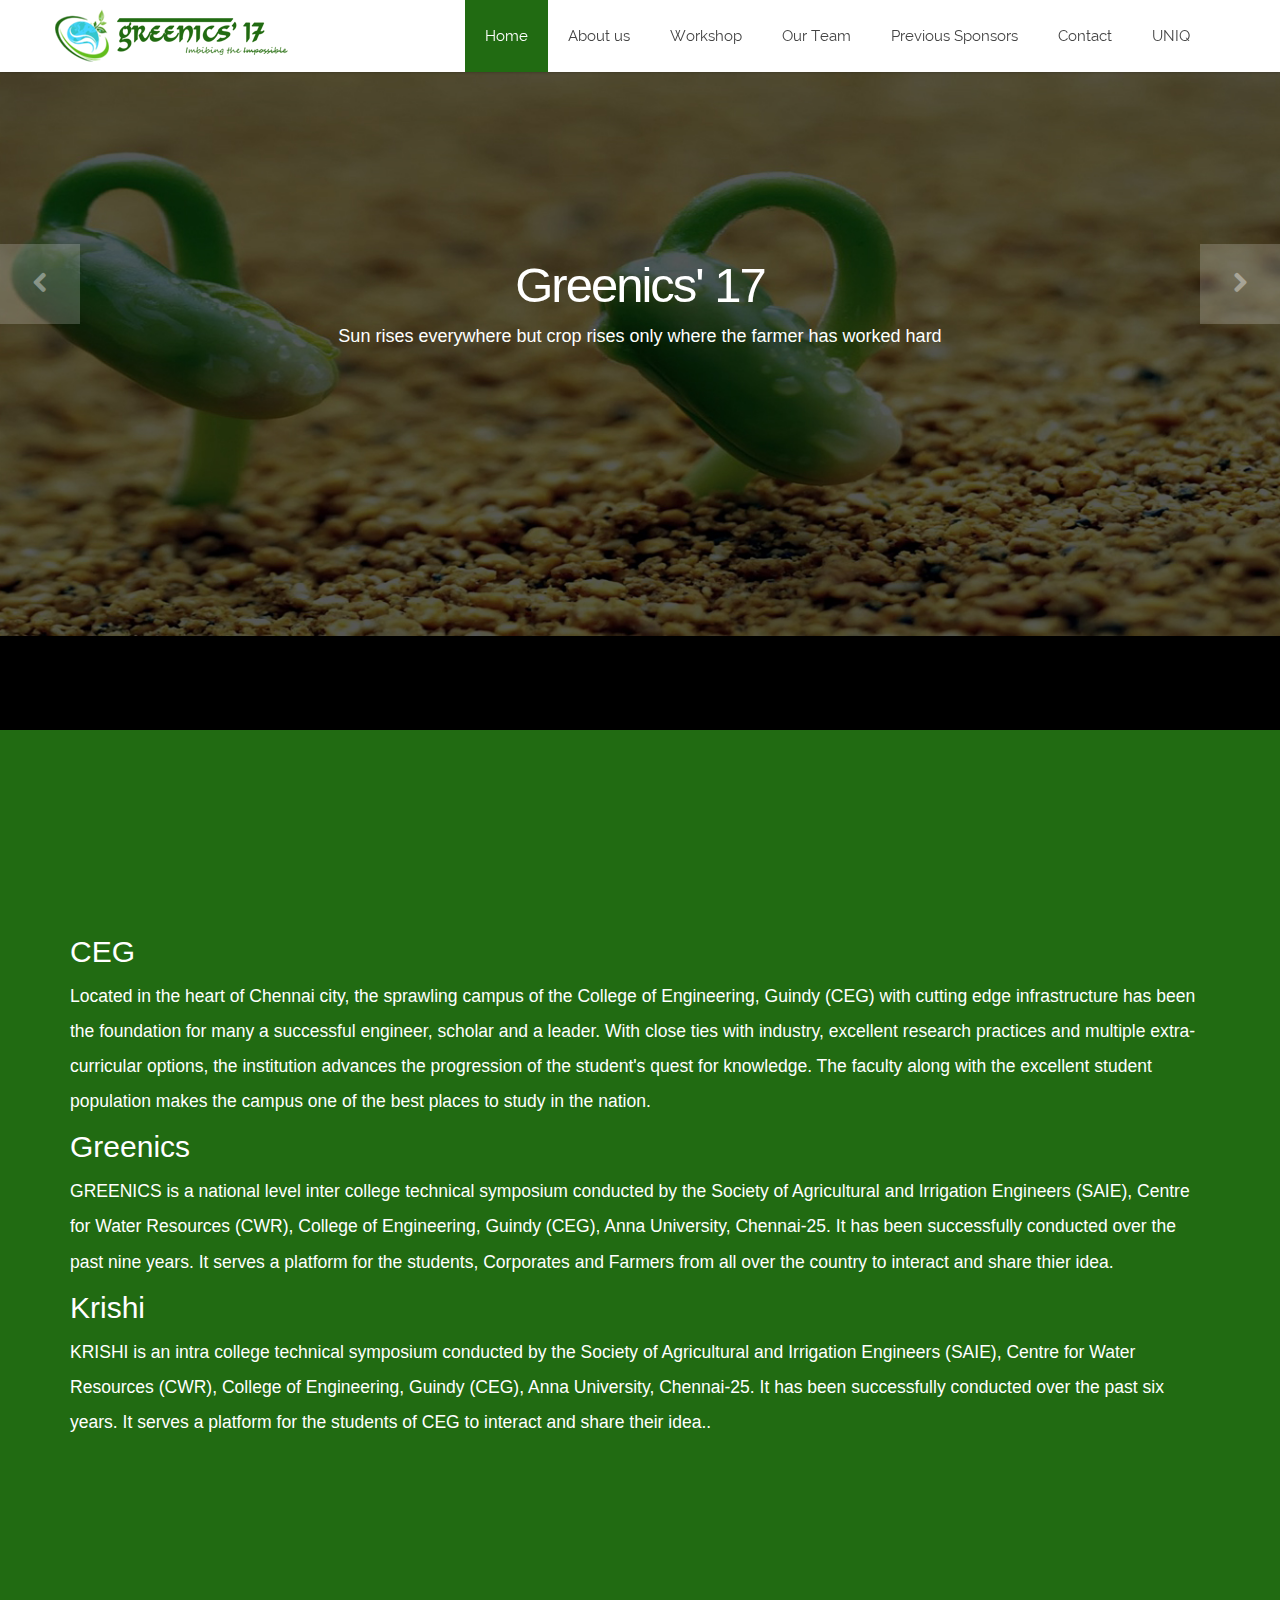
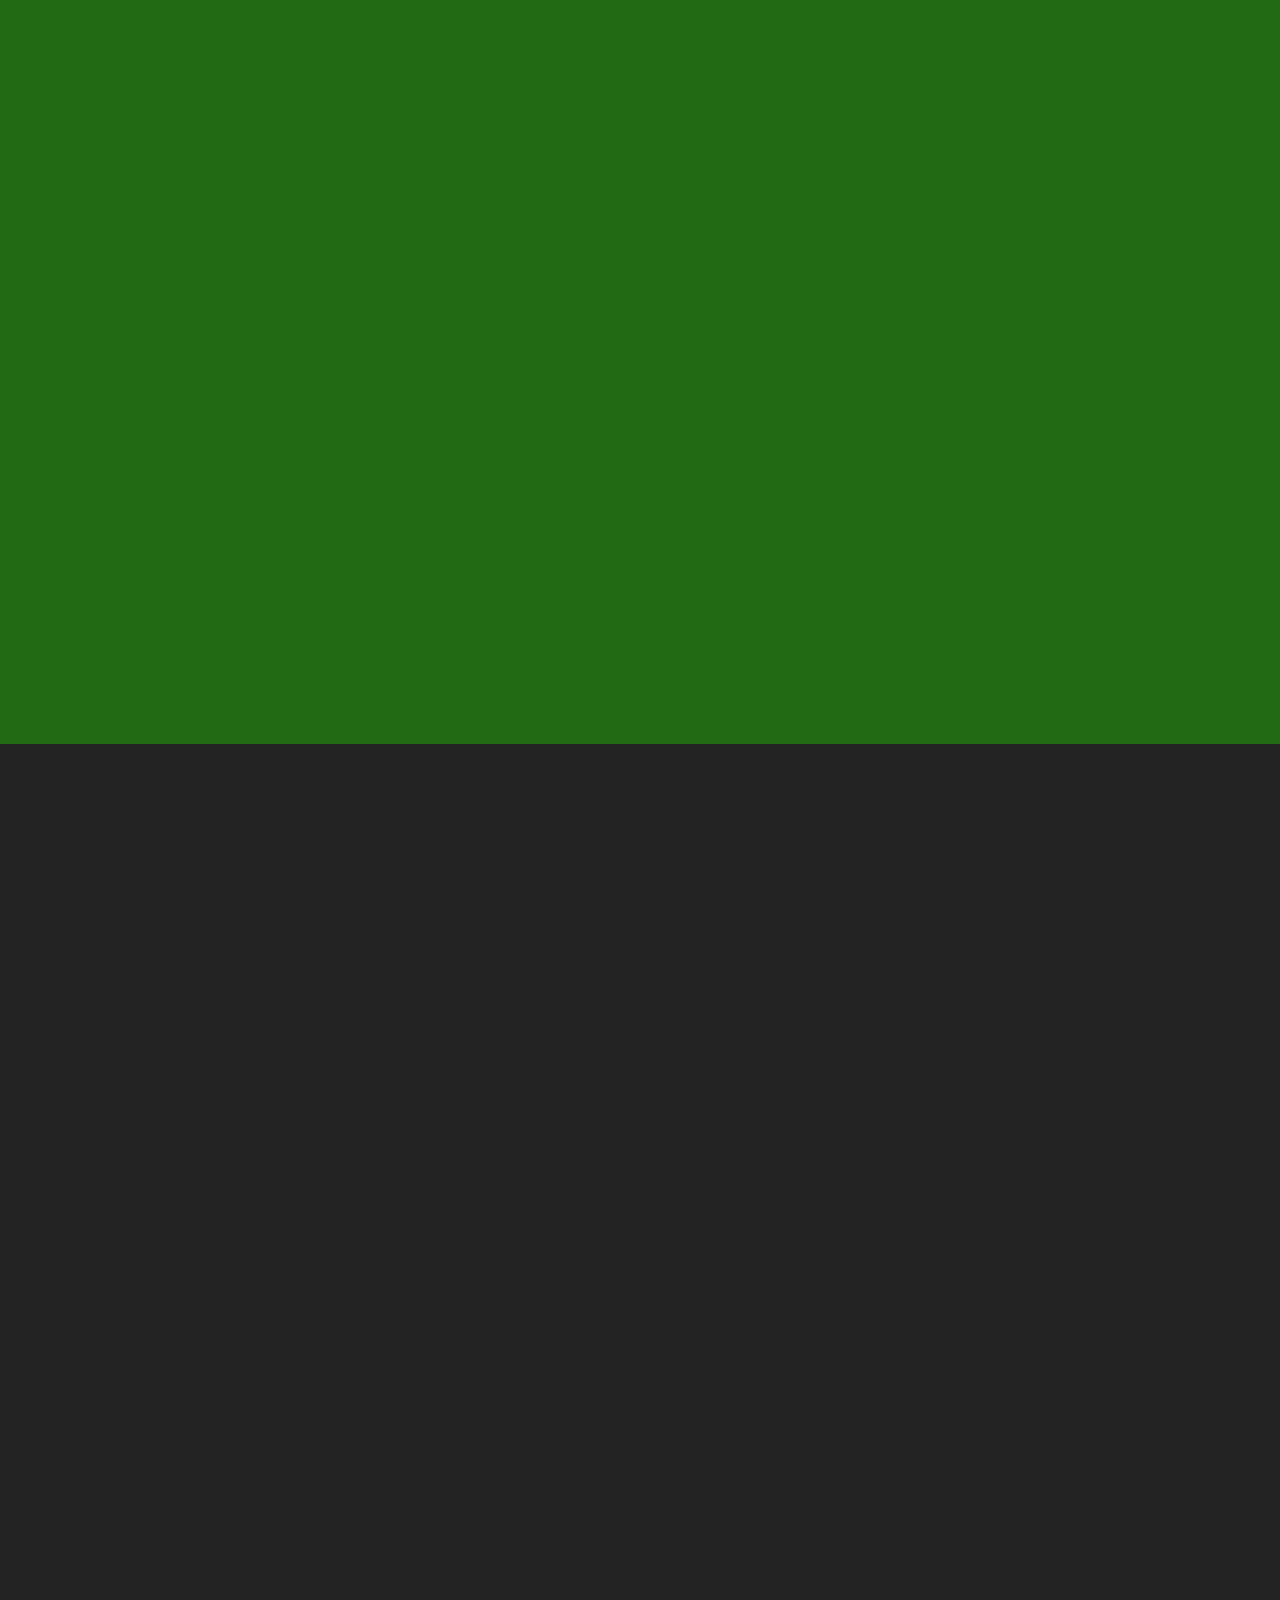
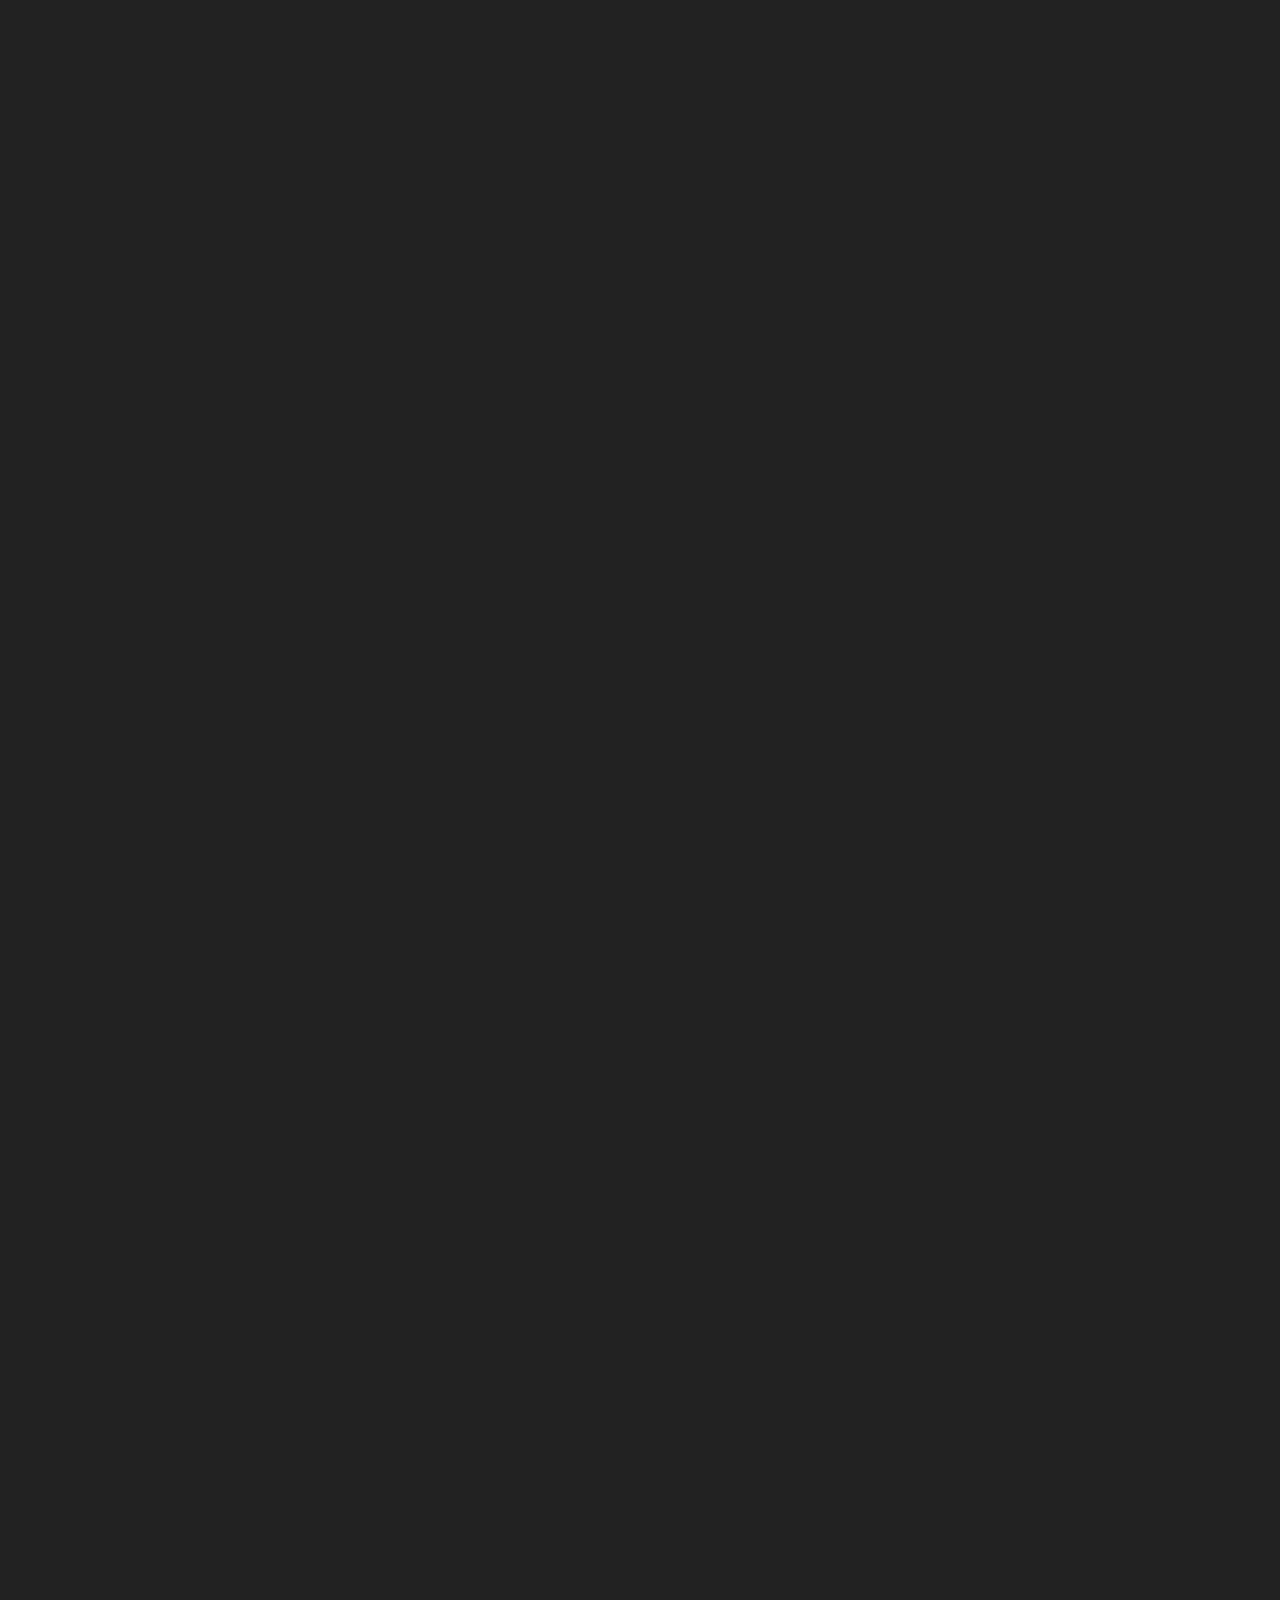
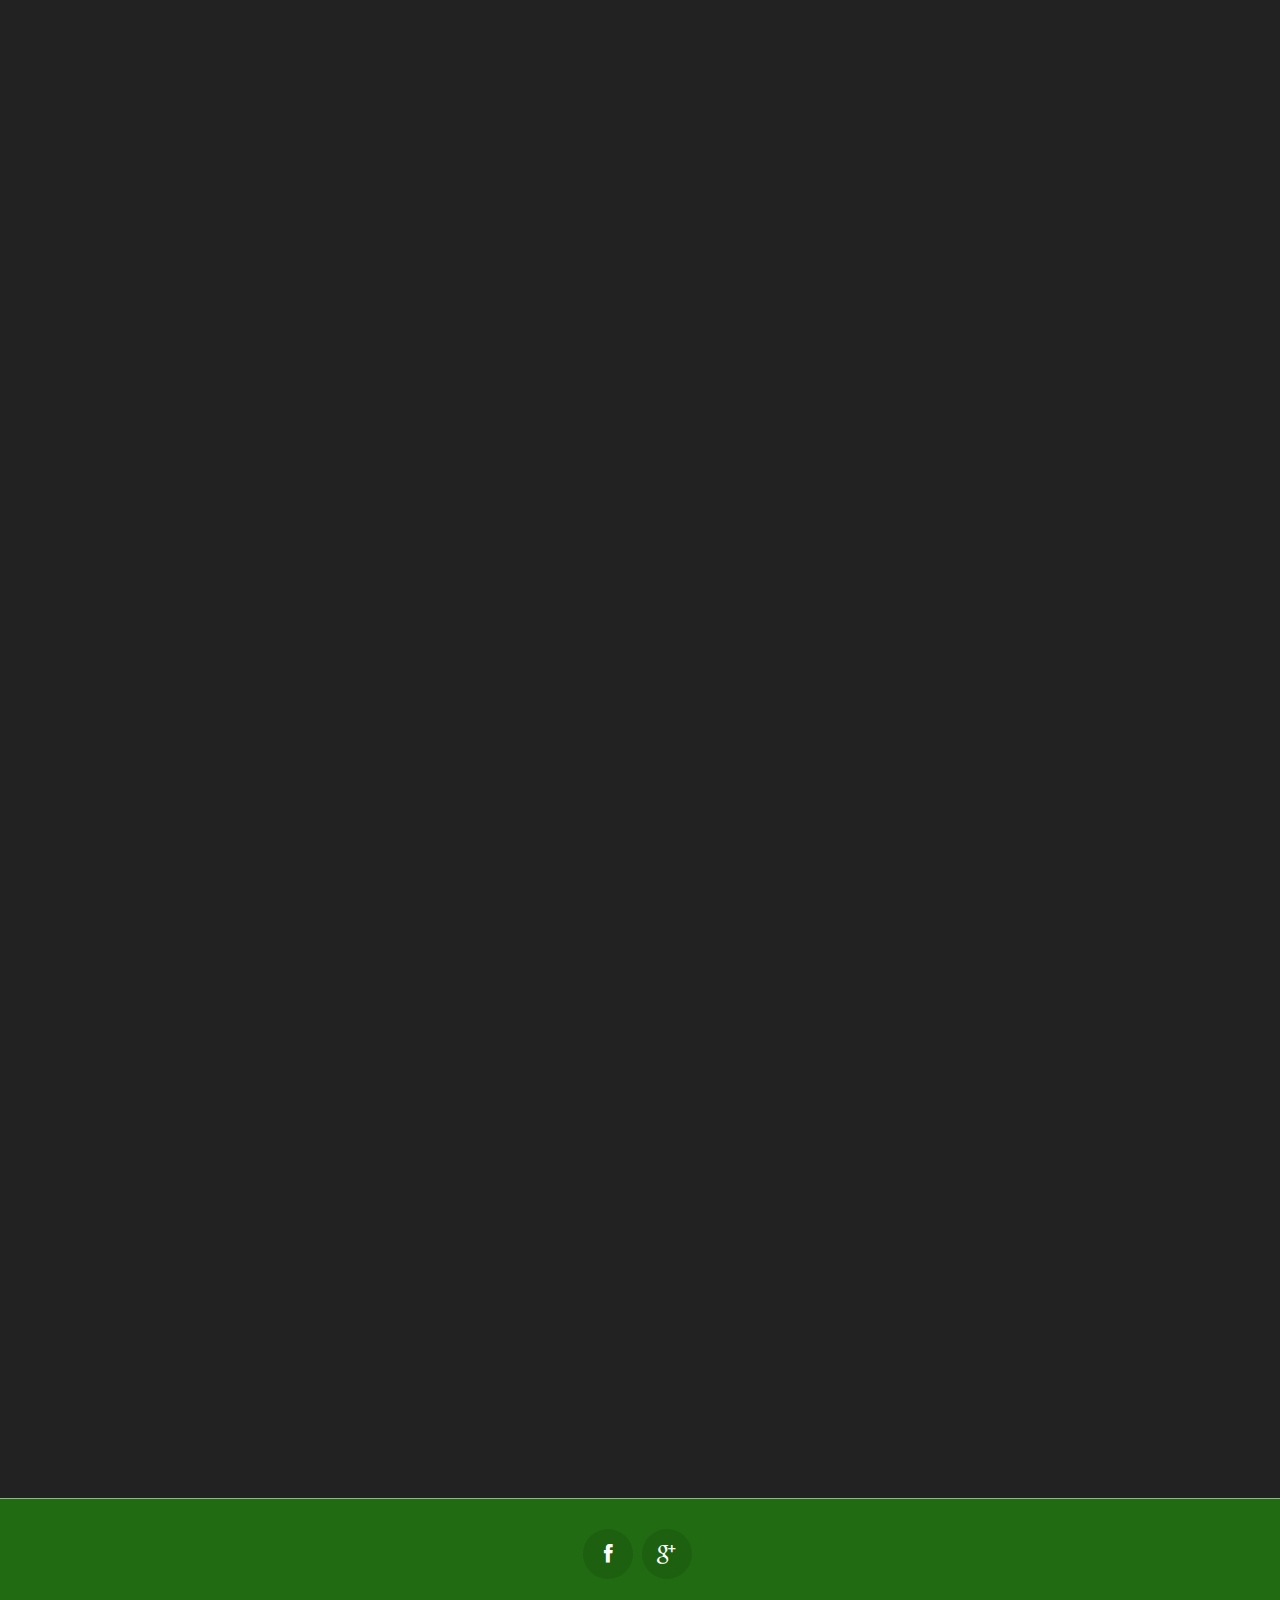
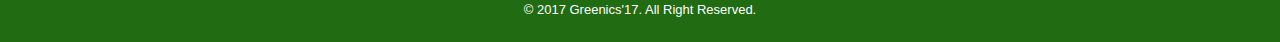
<file: index.html>
<!DOCTYPE html>
<html lang="en">
<head>
<meta http-equiv="Content-Type" content="text/html; charset=UTF-8">
<meta charset="utf-8">
<title>Greenics' 17</title>
<meta name="viewport" content="width=device-width, initial-scale=1.0">
<meta name="description" content="">
<meta name="author" content="">
<!-- Le styles -->
<link href="assets/css/bootstrap.min.css" rel="stylesheet">
<link href="assets/css/font-awesome.min.css" rel="stylesheet">
<link href="assets/css/style.css" rel="stylesheet">
<link href="assets/css/animate.css" rel="stylesheet">
<link href="assets/css/skin-blue.css" rel="stylesheet">
<!-- Le fav -->
<link rel="shortcut icon" href="assets\images\icon1.png">
<!--[if lt IE 9]>
<style>
nav,.container,header#top-section,.carousel,.demobutton {display:none;}
</style>
<div id='browserWarning'>
You are using an outdated version of Internet Explorer. Please, switch to
<a style="color:red;" href='http://getfirefox.com'>Firefox</a>,
<a style="color:red;" href='http://www.google.de/chrome'>Google Chrome</a>
,
<a style="color:red;" href='http://www.apple.com/safari/'>Safari</a>
or the latest version of
<a style="color:red;" href='http://windows.microsoft.com/en-US/internet-explorer/downloads/ie'>Internet Explorer</a>
for a
<span class='bold'>better</span>
and
<span class='bold'>safer</span>
experience.
</div>
<![endif]-->
</head>
<!-- /head-->
<body data-spy="scroll" data-target=".navbar">
<nav id="topnav" class="navbar navbar-fixed-top navbar-default" role="navigation">
<div class="container">
	<!-- Brand and toggle get grouped for better mobile display -->
	<div class="navbar-header">
		<button type="button" class="navbar-toggle" data-toggle="collapse" data-target=".navbar-ex1-collapse">
		<span class="sr-only">Toggle navigation</span>
		<span class="icon-bar"></span>
		<span class="icon-bar"></span>
		<span class="icon-bar"></span>
		</button>
		<a class="navbar-brand" href="#top-section">
		<img src="assets\images\logo1.png">
		<img src="assets\images\logo.png">
		</a>
	</div>
	<!-- Collect the nav links, forms, and other content for toggling -->
	<div class="collapse navbar-collapse navbar-ex1-collapse">
		<ul class="nav navbar-nav navbar-right">
			<li class="active"><a href="#top-section">Home</a></li>
			<li><a href="#Section-1">About us</a></li>
			<!--<li><a href="#Section-2">Events</a></li>-->
			<li><a href="#Section-3">Workshop</a></li>
			<li><a href="#Section-4">Our Team</a></li>
			<li><a href="#Section-6">Previous Sponsors</a></li>
			<li><a href="#Section-7">Contact</a></li>
			<li class="dropdown">
                        <a href="#" class="dropdown-toggle" data-toggle="dropdown">UNIQ<i class="icon-angle-down"></i></a>
                        <ul class="dropdown-menu">
                            <li><a href="http://www.inplanttraining.org/" target="_blank">IPT</a></li>
                            <li><a href="http://www.internshipinchennai.com/" target="_blank">Internship</a></li>
                            <li><a href="http://www.ieeefinalyearprojects.org/" target="_blank">IEEE Projects</a></li>
                            <li><a href="http://www.androidtraininginchennai.com/" target="_blank">Android Training</a></li>
							<li><a href="https://www.facebook.com/uniqtechnologies" target="_blank">Fb page</a></li>
                        </ul>
                    </li>
		</ul>
	</div>
</nav>
<!-- HOMEPAGE -->
<header id="top-section" class="fullbg">
<div class="jumbotron">
	<div id="carousel_intro" class="carousel slide fadeing">
		<div class="carousel-inner">
			<div class="active item">
			<img src="assets\images\slider1.jpg">
				<div class="carousel-content">					
					<div class="animated fadeInDownBig">
						 <h1>Greenics' 17</h1>
						 <h4>Sun rises everywhere but crop rises only where the farmer has worked hard</h4>
					</div>
					<br/>
					<!---<a href="#" class="buttonyellow animated fadeInLeftBig"><i class="fa fa-shopping-cart"></i>&nbsp; Get Theme</a>
					<a href="#" class="buttoncolor animated fadeInRightBig"><i class="fa fa-link"></i>&nbsp; Start Tour</a>
					-->
				</div>
			</div>
			<div class="item">
			<img src="assets\images\slider3.jpg">
				<div class="carousel-content">					
					<div class="animated fadeInDownBig">
						 <h1>Organic Farming Workshop</h1>
					</div>
					<br/>
					<a href="krishiworkshop.html" class="buttoncolor animated fadeInRightBig"></i>&nbsp; Learn More
					</a>
					
				</div>
			</div>
			<div class="item">
			<img src="assets\images\slider21.jpg">
				<div class="carousel-content">					
					<div class="animated fadeInDownBig">
						 <h1>Krishi'18</h1>
						

						 <!--<h4>A show stealing event of Greenics which makes every Agricultural Engineering proud</h4>-->					
					</div>
						<br/>
						<!---<a href="#" class="buttonyellow animated fadeInLeftBig"><i class="fa fa-download"></i>&nbsp; Download Now</a>-->
				</div>
			</div>
		</div>
	</div>
	<button class="left carousel-control" href="#carousel_intro" data-slide="prev" data-start="opacity: 0.6; left: 0%;" data-250="opacity:0; left: 5%;"><i class="fa fa-chevron-left"></i></button>
	<button class="right carousel-control" href="#carousel_intro" data-slide="next" data-start="opacity: 0.6; right: 0%;" data-250="opacity:0; right: 5%;"><i class="fa fa-chevron-right"></i></button>
</div>
<div class="inner-top-bg">
</div>
</header>
<!-- / HOMEPAGE -->
<!--  SECTION-1 -->
<section id="Section-1" class="fullbg">
<div class="section-divider">
</div>
<div class="container">
<div class="row">
	<div class="page-header text-center col-sm-12 col-lg-12 color-white animated fade">
		<h1 style="line-height: 0.5">ABOUT US</h1>
		<!---<p class="lead">
			 Some stuff about product
		</p>-->
	</div>
</div>
<!--<div class="row color-white">
	<div class="col-md-12 animated fadeInUpNow">
		<div class="boxservice">
			<i class="fa fa-globe"></i>

			<h3>Web Design</h3>
			<p>
				Web design encompasses many different skills and disciplines in the production and maintenance of websites.
			</p>
		</div>
		<div class="boxservice">
			<i class="fa fa-user"></i>
			<h3>User Experience</h3>
			<p>
				The different areas of web design include web graphic design; interface design; authoring; user experience design; and seo.
			</p>
		</div>
		<div class="boxservice rightb">
			<i class="fa fa-dashboard"></i>
			<h3>Client Side</h3>
			<p>
				The term web design is normally used to describe the design process relating to the front-end (client side) design of a website 
			</p>
		</div>
		<div class="boxservice bottomb">
			<i class="fa fa-cloud-download"></i>
			<h3>Themes & Templates</h3>
			<p>
				A web template system uses a template processor to combine web templates to form finished web pages.
			</p>
		</div>
		<div class="boxservice bottomb">
			<i class="fa fa-trophy"></i>
			<h3>Publishing Tools</h3>
			<p>
				It is a web publishing tool present in content management systems, web application frameworks, and HTML editors.
			</p>
		</div>
		<div class="boxservice rightb bottomb">
			<i class="fa fa-microphone"></i>
			<h3>Static & Dynamic</h3>
			<p>
				Web templates can be used like the template of a form letter to generate "static" web pages in advance or to produce.
			</p>
		</div>
	</div>
</div>-->
<!-- end row -->
<div><p class="lead">
			 <h2 style="line-height: 0.5">CEG</h2>
			 <h3 style="line-height: 2">    Located in the heart of Chennai city, the sprawling campus of the College of Engineering, Guindy (CEG) with cutting edge infrastructure has been the foundation for many a successful engineer, scholar and a leader. With close ties with industry, excellent research practices and multiple extra-curricular options, the institution advances the progression of the student's quest for knowledge. The faculty along with the excellent student population makes the campus one of the best places to study in the nation.</h3>
			 <h2 style="line-height: 0.5">Greenics</h2>
			 <h3 style="line-height: 2">    GREENICS is a national level inter college technical symposium conducted by the Society of Agricultural and Irrigation Engineers (SAIE), Centre for Water Resources (CWR), College of Engineering, Guindy (CEG), Anna University, Chennai-25. It has been successfully conducted over the past nine years. It serves a platform for the students, Corporates and Farmers from all over the country to interact and share thier idea.</h3>
			 <h2 style="line-height: 0.5">Krishi</h2>
			 <h3 style="line-height: 2">   KRISHI is an intra college technical symposium conducted by the Society of Agricultural and Irrigation Engineers (SAIE), Centre for Water Resources (CWR), College of Engineering, Guindy (CEG), Anna University, Chennai-25. It has been successfully conducted over the past six years. It serves a platform for the students of CEG to interact and share their idea..</h3>
		</p></div>
</section>
<!-- SECTION-2(gallery) -->
<!--<section id="Section-2" class="fullbg color-white">
<div class="section-divider">
</div>
<div class="container demo-3">
<div class="row">
	<div class="page-header text-center col-sm-12 col-lg-12 animated fade">
		<h1>Events</h1>
		<p class="lead">
			 Technical and Non Technical Events
		</p>
	</div>
</div>
<div class="row animated fadeInUpNow">
	<div class="col-sm-12 col-lg-12">
		<ul class="grid cs-style-4">
			<li>
			<figure>
			<div>
				<img src="assets\images\pp.jpg" alt="Greenics">
			</div>
			<figcaption>
			<h3>Paper Presentation</h3>
			<p>Tech</p>
			<a href="" button type="button" class="btn btn-primary btn-lg" data-toggle="modal" data-target="#modal-14">Take a look</a> 
			<!-- Button trigger modal -->
<!-- Modal -->
<!--<div class="modal fade" id="myModal" tabindex="-1" role="dialog" aria-labelledby="myModalLabel">
  <div class="modal-dialog" role="document">
    <div class="modal-content">
      <div class="modal-header">
        <button type="button" class="close" data-dismiss="modal" aria-label="Close"><span aria-hidden="true">&times;</span></button>
        <h4 class="modal-title" id="myModalLabel">Modal title</h4>
      </div>
      <div class="modal-body">
        ...
      </div>
      <div class="modal-footer">
        <button type="button" class="btn btn-default" data-dismiss="modal">Close</button>
        <button type="button" class="btn btn-primary">Save changes</button>
      </div>
    </div>
  </div>
</div>--><!--
			</figcaption>
			</figure>
			</li>
			<li>
			<figure>
			<div>
				<img src="assets\images\pop.jpg" alt="Greenics">
			</div>
			<figcaption>
			<h3>Poster Presentation</h3>
			<p>Non-Tech</p>
			<a href="" button type="button" class="btn btn-primary btn-lg" data-toggle="modal" data-target="#modal-16">Take a look</a> 
			</figcaption>
			</figure>
			</li>
			<li>
			<figure>
			<div>
				<img src="assets\images\hi.jpg" alt="Greenics">
			</div>
			<figcaption>
			<h3>Hydro Inquestia</h3>
			<p>Tech</p>
			<a href="" button type="button" class="btn btn-primary btn-lg" data-toggle="modal" data-target="#modal-15">Take a look</a>    
			</figcaption>
			</figure>
			</li>
			<li>
			<figure>
			<div>
				<img src="assets\images\t.jpg" alt="Greenics">
			</div>
			<figcaption>
			<h3>Terrarium Building</h3>
			<p>Tech</p>
			<a href="" button type="button" class="btn btn-primary btn-lg" data-toggle="modal" data-target="#modal-17">Take a look</a> 
			</figcaption>
			</figure>
			</li>
			<li>
			<figure>
			<div>
				<img src="assets\images\FR.jpg" alt="Greenics">
			</div>
			<figcaption>
			<h3>Farm Robotics</h3>
			<p>Tech</p>
			<a href="" button type="button" class="btn btn-primary btn-lg" data-toggle="modal" data-target="#modal-18">Take a look</a> 
			</figcaption>
			</figure>
			</li>
			<li>
			<figure>
			<div>
				<img src="assets\images\BP.jpg" alt="Greenics">
			</div>
			<figcaption>
			<h3>Biz-Plan</h3>
			<p>Tech</p>
			<a href="" button type="button" class="btn btn-primary btn-lg" data-toggle="modal" data-target="#modal-19">Take a look</a> 
			</figcaption>
			</figure>
			</li>
			<!--<li>
			<figure>
			<div>
				<img src="E:\Html\Greenics_Website\Greenics_Website\theme-quasar\images\hi.jpg" alt="Greenics">
			</div>
			<figcaption>
			<h3>Hydro Inquestia</h3>
			<p>Tech</p>
			<a href="#">Take a look</a>       
			</figcaption>
			</figure>
			</li>-->
			<!--<li>
			<figure>
			<div>
				<img src="assets\images\th.jpg" alt="Greenics">
			</div>
			<figcaption>
			<h3>Treasure Hunt</h3>
			<p>Non-Tech</p>
			<a href="" button type="button" class="btn btn-primary btn-lg" data-toggle="modal" data-target="#modal-20">Take a look</a>        
			</figcaption>
			</figure>
			</li>
			<li>
			<figure>
			<div>
				<img src="assets\images\oe.jpg" alt="Greenics">
			</div>
			<figcaption>
			<h3>Online Events</h3>
			<p>Non-Tech</p>
			<a href="" button type="button" class="btn btn-primary btn-lg" data-toggle="modal" data-target="#modal-21">Take a look</a>     
			</figcaption>
			</figure>
			</li>
			<li>
			<figure>
			<div>
				<img src="assets\images\dam.jpg" alt="Greenics">
			</div>
			<figcaption>
			<h3>Workshop</h3>
			<p>Tech</p>
			<a href="workshop1.html">Take a look</a>       
			</figcaption>
			</figure>
			</li>
		</ul>
	</div>
</div>
</div>
</section> -->
<!-- SECTION-3(reviews) -->

<section id="Section-3" class="fullbg color-white">
<div class="section-divider">
</div>
<div class="container">
<div class="row">
	<div class="page-header text-center col-sm-12 col-lg-12 animated fade">
		<h1>Organic Farming Workshop</h1>
		<!---<p class="lead">
			 What customers say about our Product
		</p>-->
		<p>
			<h3 style="line-height:2 ">“AGRICULTURE is the most healthful, most useful and most noble employment of man”<br>
			-George Washington</h3>
		</p>
	</div>
</div>
<div class="row testimonials animated fadeInUpNow">
	<div class="col-sm-12 col-lg-12">
		<!--<div class="testimonials-slider">
			<div class="slide">
				<div class="testimonials-carousel-thumbnail">
					<img width="120" alt="" src="assets/img/avatar.jpg">
				</div>-->
				<p style="text-indent: 50px;">
                	
                 இன்று விவசாயம் என்ற பெயரில் நாம் செய்வது உண்மையில் இயற்கை விவசாயமே இல்லை என்று சொன்னால் என்ன செய்வீர்கள்? ஆனால் உண்மை நிலை என்னவோ அது தான் ! நாம் விவசாயம் என்னும் பெயரில் மீண்டும் மீண்டும் தவறான விவசாய முறையையே பின்பற்றி வருகிறோம் ! 
எனில் எது தான் இயற்கை விவசாயம் என்ற உங்களின் கேள்விக்கு விடை தான் வேளாண்மை மற்றும் நீர்ப்பாசனத் துறை வழங்கும் இந்த இயற்கை விவசாயம் என்னும் பயிற்சிப்பட்டறை!
இயற்கை விவசாயம் பயில உங்கள் அனைவரையும் அழைக்கிறோம்! </p>
<p style="text-indent: 50px;">The word 'Farming' actually specifies Inorganic Farming which was practiced widely by our Indian farmers.
But the fact is Farming always denotes the natural method of agriculture , 
To teach the original soul purpose of organic farming and to clarify all your queries!!! SAIE proudly presents one day training program on ORGANIC FARMING!! With immense pleasure we invite all of you to participate in this event!<br>
<p style="text-align:center"><a href="https://goo.gl/forms/fADekBnN95dwbQHg1" target="blank" button type="button" class="btn btn-danger btn-lg" >Register here!</a></p>
For more details: <br>
<strong>www.facebook.com/GreenicsCEG </strong><br>
<strong>cwrsaie@gmail.com</strong><br>

Contact: <br>
Harikrishnan: +91 97896 14580 <br>
Syed Sheik Ibrahim: +91 99407 98997 <br>



				</p>
			
						<!--<p>
							 <h3 style="line-height:2">	Farming, the wisest pursuit and farmer, the creator of food are the greatest assets of our country. In the intention of empowering this farming communities and to make power and technology reach to their roots, the SAIE with College of Engineering Guindy organizes “FARMER SESSION”, an exclusive interactive and learning session for the farmers. This event was first initiated in Greenics’10 and received a tremendous response from farmers all over Tamil Nadu. The event also garnered much praise from the media and the scientific fraternity. Farmer session programme is an intensive education programme focused on providing the skills, inspiration and experience necessary for participants to embark on starting their own small farm with confidence. Participants learn how to become self reliant farmers, carrying out all aspects of farm production in addition to learning marketing skills.
Our proud look back into our previous workshop in farmer session saw learning sessions on some of the highly purposeful and contemporary topics in the field of agriculture such as:
<ul> • Ultra high density plantation </ul>
<ul> • Mushroom cultivation </ul>
<ul> • Precision Farming </ul>
<ul> • System of rice intensification</ul>
<ul> • Hi-tech farming using mulching sheet method</ul>
<ul> • Animal husbandry</ul>
<ul> • Banana tissue culture</ul>
</h3>
						</p>-->
			
					</div>
			</div>
		</div>
	</div>
</div>
</div>
</section>
<!-- SECTION-4(team) -->
<section id="Section-4" class="fullbg color-white">
<div class="section-divider">
</div>
<div class="container demo-3">
<div class="row">
	<div class="page-header text-center col-sm-12 col-lg-12 animated fade">
		<h1>Our Team</h1>
	</div>
</div>
<div class="row animated fadeInUpNow">
	<div class="col-md-4">
		<div class="thumbnail">
			<img src="assets\images\hari.jpg" alt="Harikrishnan">
			<div class="caption">
				<h4>Harikrishnan R</h4>
				<span class="primarycol">General Secretary</span><br>
				<span>
					 rajanh00@gmail.com<br>
					 <h5>+91 97896 14580<h5>
				</span>
				<!---<ul class="social-icons">
					<li><a href="#"><i class="fa fa-facebook"></i></a></li>
					<li><a href="#"><i class="fa fa-twitter"></i></a></li>
					<li><a href="#"><i class="fa fa-linkedin"></i></a></li>
					<li><a href="#"><i class="fa fa-google-plus"></i></a></li>
					<li><a href="#"><i class="fa fa-pinterest"></i></a></li>
				</ul>-->
			</div>
		</div>
	</div>
	<div class="col-md-4">
		<div class="thumbnail">
			<img src="assets\images\suba.jpg" alt="">
			<div class="caption">
				<h4>Subhashini S</h4>
				<span class="primarycol">Lady General Secretary</span>
				<p>
					 subhavelu12678@gmail.com<br>
				</p>
				<!--<ul class="social-icons">
					<li><a href="#"><i class="fa fa-facebook"></i></a></li>
					<li><a href="#"><i class="fa fa-twitter"></i></a></li>
					<li><a href="#"><i class="fa fa-linkedin"></i></a></li>
					<li><a href="#"><i class="fa fa-google-plus"></i></a></li>
					<li><a href="#"><i class="fa fa-pinterest"></i></a></li>
				</ul>-->
			</div>
		</div>
	</div>
	<div class="col-md-4">
		<div class="thumbnail">
			<img src="assets\images\syed.jpg" alt="">
			<div class="caption">
				<h4>Syed Sheik Ibrahim</h4>
				<span class="primarycol">Additional Secretary</span>
				<p>
					 syedsheikibrahim97@gmail.com<br>
					 <h5>+91 99407 98997</h5>
				</p>
				<!---<ul class="social-icons">
					<li><a href="#"><i class="fa fa-facebook"></i></a></li>
					<li><a href="#"><i class="fa fa-twitter"></i></a></li>
					<li><a href="#"><i class="fa fa-linkedin"></i></a></li>
					<li><a href="#"><i class="fa fa-google-plus"></i></a></li>
					<li><a href="#"><i class="fa fa-pinterest"></i></a></li>
				</ul>-->
			</div>
		</div>
	</div>
</div>
</div>
</section>
<section id="Section-4" class="fullbg color-white">
<div class="section-divider">
</div>
<div class="container demo-3">
<div class="row">
</div>
<div class="row animated fadeInUpNow">
	<div class="col-md-4">
		<div class="thumbnail">
			<img src="assets\images\gowri.jpg" alt="">
			<div class="caption">
				<h4>Gowri priya A</h4>
				<span class="primarycol">Additional Secretary</span>
				<p>
					 gowriceg@gmail.com<br>
				</p>
			
			</div>
		</div>
	</div>
	<div class="col-md-4">
		<div class="thumbnail">
			<img src="assets\images\pandiyan.jpg" alt="">
			<div class="caption">
				<h4>Pandiyan S</h4>
				<span class="primarycol">Joint Secretary</span>
				<p>
					 jayapandi1998@gmail.com<br>
					 <h5>+91 97863 68813</h5>
				</p>
				
			</div>
		</div>
	</div>
	<div class="col-md-4">
		<div class="thumbnail">
			<img src="assets\images\leema.jpg" alt="">
			<div class="caption">
				<h4>Vinolin Leema J</h4>
				<span class="primarycol">Joint Secretary</span>
				<p>
					 jvinolinleema19@gmail.com<br>
					 
				</p> 
				
			</div>
		</div>
	</div> 
</div>
</div>
</section>
<section id="Section-4" class="fullbg color-white">
<div class="section-divider">
</div>
<div class="container demo-3">
<div class="row">
</div>
<div class="row animated fadeInUpNow">
	<div class="col-md-4">
		<div class="thumbnail">
			<img src="assets\images\dinesh.jpg" alt="">
			<div class="caption">
				<h4>Dineshkumar G</h4>
				<span class="primarycol">Executive Member</span>
				<p>
					 kgdineshkumar1998@gmail.com<br>
				</p>
			
			</div>
		</div>
	</div>
	<div class="col-md-4">
		<div class="thumbnail">
			<img src="assets\images\karpaga.jpg" alt="">
			<div class="caption">
				<h4>Karpaga Jothi V</h4>
				<span class="primarycol">Executive Member</span>
				<p>
					 jothijo1999v@gmail.com<br>
				
				</p>
				
			</div>
		</div>
	</div>
	 
</div>
</div>
</section>
<!-- SECTION-4(team) -->
<section id="Section-6" class="fullbg color-white ">
<div class="section-divider">
</div>
<div class="container">
<div class="row">
	<div class="page-header text-center col-sm-12 col-lg-12 animated fade">
		<h1>Previous Sponsors</h1>
	<div id="carousel-example-generic" class="carousel slide" data-ride="carousel">
  <!-- Indicators -->
  <ol class="carousel-indicators">
    <li data-target="#carousel-example-generic" data-slide-to="0" class="active"></li>
    <li data-target="#carousel-example-generic" data-slide-to="1"></li>
    <li data-target="#carousel-example-generic" data-slide-to="2"></li>
    <li data-target="#carousel-example-generic" data-slide-to="2"></li>
    <li data-target="#carousel-example-generic" data-slide-to="2"></li>
  </ol>

  <!-- Wrapper for slides -->
  <div class="carousel-inner" role="listbox">
    <div class="item active">
      <img src="assets\images\s1.png">
      <div class="carousel-caption">
        <h2 style="margin-top:20px; margin-bottom:-20px">Workshop Sponsor</h2>
      </div>
    </div>
    <div class="item">
      <img src="assets\images\s2.png" >
      <div class="carousel-caption">
      <h2 style="margin-top:20px; margin-bottom:-30px">Merchandise Sponsor</h2>
      </div>
    </div>
    <div class="item">
      <img src="assets\images\s3.png" >
      <div class="carousel-caption">
      <h2 style="margin-top:20px; margin-bottom:-30px">Kit Sponsor</h2>
      </div>
    </div>
    <div class="item">
      <img src="assets\images\s4.png" >
      <div class="carousel-caption">
      <h2 style="margin-top:20px; margin-bottom:-30px">Other Sponsor</h2>
      </div>
    </div>
    <div class="item">
      <img src="assets\images\s5.png" >
      <div class="carousel-caption">
      <h2 style="margin-top:20px; margin-bottom:-30px">Other Sponsor</h2>
      </div>
    </div>
    <div class="item">
      <img src="assets\images\s6.png" >
      <div class="carousel-caption">
      <h2 style="margin-top:20px; margin-bottom:-30px">Other Sponsor</h2>
      </div>
    </div>
  </div>

  <!-- Controls -->
  <a class="left carousel-control" href="#carousel-example-generic" role="button" data-slide="prev">
    <span class="fa fa-chevron-left" aria-hidden="true"></span>
    <span class="sr-only">Previous</span>
  </a>
  <a class="right carousel-control" href="#carousel-example-generic" role="button" data-slide="next">
    <span class="fa fa-chevron-right" aria-hidden="true"></span>
    <span class="sr-only">Next</span>
  </a>
</div>
		</div>
</div>
</section>
  
<!-- SECTION-5 (pricing) -->
<!---<section id="Section-5" class="fullbg color-white">
<div class="section-divider">
</div>
<div class="container">
<div class="row">
	<div class="page-header text-center col-sm-12 col-lg-12 animated fade">
		<h1>Pricing</h1>
		<p class="lead">
			 Boxes for any type of pricing plan
		</p>
	</div>
</div>
<div class="row pricing animated fadeInUpNow">
	<div class="col-lg-3">
		<div class="whitebox salmonborder">
			<div class="content">
				<p class="price">
					 299<sup>$</sup>
				</p>
				<ul>
					<li>Shopping Area</li>
					<li>Spacious Rooms </li>
					<li>Close to the Airport</li>
					<li>Heart of the City</li>
				</ul>
				<a class="btn btn-lg"><i class="fa fa-shopping-cart"></i> Buy Now</a>
			</div>
		</div>
	</div>
	<div class="col-lg-3">
		<div class="whitebox goldborder">
			<div class="content best-offer">
				<p class="price">
					 479<sup>$</sup>
				</p>
				<ul>
					<li>Shopping Area</li>
					<li>Spacious Rooms </li>
					<li>Close to the Airport</li>
					<li>Heart of the City</li>
				</ul>
				<a class="btn btn-lg"><i class="fa fa-user"></i> Sign Up</a>
			</div>
		</div>
	</div>
	<div class="col-lg-3">
		<div class="whitebox blueborder">
			<div class="content">
				<p class="price">
					 621<sup>$</sup>
				</p>
				<ul>
					<li>Shopping Area</li>
					<li>Spacious Rooms </li>
					<li>Close to the Airport</li>
					<li>Heart of the City</li>
				</ul>
				<a class="btn btn-lg"><i class="fa fa-book"></i> Book Now</a>
			</div>
		</div>
	</div>
	<div class="col-lg-3">
		<div class="whitebox greenborder">
			<div class="content">
				<p class="price">
					 843<sup>$</sup>
				</p>
				<ul>
					<li>Shopping Area</li>
					<li>Spacious Rooms </li>
					<li>Close to the Airport</li>
					<li>Heart of the City</li>
				</ul>
				<a class="btn btn-lg"><i class="fa fa-mail-forward"></i> Add to Cart</a>
			</div>
		</div>
	</div>
</div>
</div>
</section>-->
<!-- SECTION-6 (contact) -->
<section id="Section-7" class="fullbg">
<div class="section-divider">
</div>
<div class="container">
<div class="row">
	<div class="page-header text-center col-sm-12 col-lg-12 color-white animated fade">
		<h2>Contact Us</h2>
		<p class="lead">
			 Fill out the form and we will call you back
		</p>
	</div>
</div>
<div class="row animated fadeInUpNow">
	<div class="col-lg-8 col-md-offset-2">
		<form action="#" name="MYFORM" id="MYFORM">
			<input name="name" size="30" type="text" id="name" class="col-lg-6 leftradius" placeholder="Your Name">
			<input name="email" size="30" type="text" id="email" class="col-lg-6 rightradius" placeholder="E-mail Address">
			<br/><br/>
			<textarea id="message" name="message" class="col-lg-12 allradius" placeholder="Message" rows="7"></textarea><br/>
			<input value="Send Message" type="submit" id="Send" class="btn btn-default btn-lg">
			<br/>
		</form>
	</div>
</div>
</div>
</section>
<!-- FOOTER -->
<footer id="foot-sec">
<div class="footerdivide">
</div>
<div class="container ">
<div class="row">
	<div class="text-center color-white col-sm-12 col-lg-12">
		<ul class="social-icons">
			<li><a href="http://www.facebook.com/GreenicsCEG" target="_blank"><i class="fa fa-facebook"></i></a></li>
			<li><a href="http://www.facebook.com/GreenicsCEG" target="_blank"><i class="fa fa-google-plus"></i></a></li>
			<!---<li><a href="#"><i class="fa fa-twitter"></i></a></li>
			<li><a href="#"><i class="fa fa-linkedin"></i></a></li>
			<li><a href="#"><i class="fa fa-google-plus"></i></a></li>
			<li><a href="#"><i class="fa fa-pinterest"></i></a></li>-->
		</ul>
		<p>
			 © 2017 Greenics'17. All Right Reserved.
		</p>
		<!--<p>
			<a href="http://www.wowthemes.net/premium-themes-templates/">Official Website</a> | <a href="http://www.wowthemes.net/support/">Theme Support</a> | <a href="http://www.wowthemes.net/frequently-asked-questions/">F.A.Q.</a>
		</p>-->
	</div>
</div>
</div>
<div class="modal fade" id="modal-15">
        <div class="modal-dialog">
            <div class="modal-content">
                <div class="modal-header">
                    <button type="button" class="close" data-dismiss="modal"> &times </button>
                    <h3 class="modal-title" style="color: #216b12;font-weight: bold; font-size: 20px">Hydro Inquestia</h3>
                </div>
                <div class="modal-body">
                    <ul class="nav nav-tabs" id="tabContent">
                    <li class="active"><a href="#description15" data-toggle="tab">Description</a></li>
                    <li><a href="#rules15" data-toggle="tab">Rules & Format</a></li>
                    <li><a href="#contact15" data-toggle="tab">Contact</a></li>
                    </ul>

                    <div class="tab-content">
                    <div class="tab-pane active" id="description15">
                        <li>If you are an analytic savvy then yes, this event is for you. Tailor yourself into a vivid hydrologist to brilliantly manage the problems of Adam’s ale..</li>
						<li>This event is an event that tests your scientific knowledge on water.</li>
						<li>There will be two rounds.</li>
						<li>First round will be a paper pen exam round.</li>
						<li>There will be 50 questions in the round which will test your knowledge on basic scientific (physical, chemical and biological) concepts pertaining to water.</li>
						<li>The first round will be for 2 hours.</li>
						<li>Based on your performance in the first round, you will be selected for the final round which will also last for 2 hours.</li>
						<li>You will be given actual situations like models where you will have to suggest solutions to various problems on real-time, scientific basis.</li>
						<h5>
						TOPICS<br>
						</h5>
                    </div>

                    <div class="tab-pane" id="rules15">
                    <ul>
                    <li>    • Participants can participate in teams. </li>
                    <li>   	• Each team can have a maximum of 3 individuals. </li>
                    <li>    • Lone wolves are also allowed. </li>
                    <li>    • Use of electronic devices will not be entertained.</li>
                    <li>    • The event will be having two rounds.</li>
                    <li>    • The decision of the organisers and the judges will be final and binding.</li>
                    </ul>
                    </div> 
                    <div class="tab-pane" id="contact15">
                    <center>
                        Ragu - +91 89033 63374 <br>
						Kalai - +91 9043252976            
					</center>
                    </div> 	
                    </div>
                    </div>
					</div>
					</div>
					</div>

				<div class="modal fade" id="modal-14">
        <div class="modal-dialog">
            <div class="modal-content">
                <div class="modal-header">
                    <button type="button" class="close" data-dismiss="modal"> &times </button>
                    <h3 class="modal-title" style="color: #216b12;font-weight: bold; font-size: 20px">Paper Presentation</h3>
                </div>
                <div class="modal-body">
                    <ul class="nav nav-tabs" id="tabContent">
                    <li class="active"><a href="#description14" data-toggle="tab">Description</a></li>
                    <li><a href="#rules14" data-toggle="tab">Rules & Format</a></li>
                    <li><a href="#contact14" data-toggle="tab">Contact</a></li>
                    </ul>

                    <div class="tab-content">
                    <div class="tab-pane active" id="description14">
                    
                        This is indeed the right platform for you, if you think you can present your innovative and wonderful ideas in an impresive way. Make sure you have your presentation in hands and all you have to do is to be present in the Paari Hall on 10th March 2017 at 10 AM”.<br>
						<center>TOPICS<br>
						1. Water Saving Technologies in Small Scale Farm.<br>
						2. "Digital Technology : Game Changer in Agriculture"
                        </center>
                    </div>

                    <div class="tab-pane" id="rules14">
                    <ul>
                    <li>   	• Abstracts will be scrutinized and upon selection you are invited to present the paper on the day of the event./li>
                    <li>   	• Please use ‘Times New Roman’ with a font size of 12 for the abstract. Send us the abstract in .doc format (.docx is not permitted).</li>
                    <li>    • Kindly adhere to the word limit of 500 characters.</li>
                    <li>    • Participants should provide a valid ID proof.</li>
                    <li>    • Late Entries will not be entertained.</li>
                    <li>    • Duration of the PPT will be 10 min.</li>
					<li>    • Kindly send your abstract to the mail ID saiepptteam@gmail.com.</li>
                    </ul>
                    </div> 
                    <div class="tab-pane" id="contact14">
                    <center>
                        Ragu - +91 89033 63374 <br>
						Kalai - +91 9043252976            
					</center>
                    </div> 	
                    </div>
                    </div>
					</div>
					</div>
					</div>

					<div class="modal fade" id="modal-16">
        <div class="modal-dialog">
            <div class="modal-content">
                <div class="modal-header">
                    <button type="button" class="close" data-dismiss="modal" style="padding: 5px"> &times </button>
                    <h3 class="modal-title" style="color: #216b12;font-weight: bold; font-size: 20px; padding: 5px"">Poster Presentation</h3>
                </div>
                <div class="modal-body">
                    <ul class="nav nav-tabs" id="tabContent">
                    <li class="active"><a href="#description16" data-toggle="tab">Description</a></li>
                    <li><a href="#rules16" data-toggle="tab">Rules & Format</a></li>
                    <li><a href="#contact16" data-toggle="tab">Contact</a></li>
                    </ul>

                    <div class="tab-content">
                    <div class="tab-pane active" id="description16">
                    
                       
                        “Do you think you can include an ample amount of information in a single crispy poster and make the audience dumbstruck with your presentation skills?? Then this is the right event for you. Make use of the opportunity and win exciting prizes”.<br>
						<center>
						<h3 style="color: #216b12;font-weight: bold; font-size: 20px">TOPICS<br></h3>
						"Producing Sustainable Thoughts to Bolster the Future" 
                        </center>
                    </div>

                    <div class="tab-pane" id="rules16">
                    <ul>
                    <li>   	• Posters can be either a Hand sketch or a Computer design. </li>
                    <li>   	• Poster should be in A3 size. </li>
                    <li>    • No participants can be a part of more than 1 team. </li>
                    <li>    • There is no restriction on the number of teams from the same college.</li>
                    <li>    • The posters will be judged based on: Originality, Simplicity, Objectives, Methodology, Findings, Analysis, Conclusions/Implication/Application/Limit.</li>
                    <li>    • Duration of the Poster Presentation will be 10 to 15 min.</li>
                    </ul>
                    </div> 
                    <div class="tab-pane" id="contact16">
                    <center>
                        Ragu - +91 89033 63374 <br>
						Kalai - +91 9043252976            
					</center>
                    </div> 	
                    </div>
                    </div>
					</div>
					</div>
					</div>

					<div class="modal fade" id="modal-17">
        <div class="modal-dialog">
            <div class="modal-content">
                <div class="modal-header">
                    <button type="button" class="close" data-dismiss="modal" style="padding: 5px"> &times </button>
                    <h3 class="modal-title" style="color: #216b12;font-weight: bold; font-size: 20px; padding: 5px"">Terrarium Building</h3>
                </div>
                <div class="modal-body">
                    <ul class="nav nav-tabs" id="tabContent">
                    <li class="active"><a href="#description17" data-toggle="tab">Description</a></li>
                    <li><a href="#rules17" data-toggle="tab">Rules & Format</a></li>
                    <li><a href="#contact17" data-toggle="tab">Contact</a></li>
                    </ul>

                    <div class="tab-content">
                    <div class="tab-pane active" id="description17">
                    
                       
                       <center>
                       "Art without Engineering is dreaming. Engineering without Art is calculating.” <br>

If you are an Engineer having an artistic notion in creating something amazing, then “Terrarium Building” is the event for you. Build your own ecosystem in a bottle with flora and fauna of CEG. Come, show us what you’ve got and bag exciting prizes!<br></center>
						
						1. What is Terrarium?<br>
Terrarium is a sealed transparent glass jar in which plants are sustainably grown.<br>
2.How terrarium works?<br>
The plants and the soil in the terrarium release water vapour – essentially recycling water. The vapour is then collected onto the walls of the vessel and trickles down to the soil, thus no need to water it. Terrariums are also self-nourishing, since plants that die will add humus to the soil, which is why they require little maintenance, if sealed.
                    </div>

                    <div class="tab-pane" id="rules17">
                    <ul>
                    <li>   	Participants need to register their team on 10/03/2017 in Alumni hall and get the glass jar from the organizers. </li>
                    <li>   	• A team can have maximum of 3 and minimum of 2 members. </li>
                    <li>    • Participants should submit the build terrarium on 11/03/2017 before 1 P.M </li>
                    <li>    • There is no restriction on the number of teams from the same college.</li>
                    <li>    • Other needs for building up your terrarium like soil, plants, pebbles, etc… will not be provided by organisers. Organisers decision is final.</li>
                    </ul>
                    </div> 
                    <div class="tab-pane" id="contact17">
                    <center>
                        Ragu - +91 89033 63374 <br>
						Kalai - +91 9043252976            
					</center>
                    </div> 	
                    </div>
                    </div>
					</div>
					</div>
					</div>

					<div class="modal fade" id="modal-18">
        <div class="modal-dialog">
            <div class="modal-content">
                <div class="modal-header">
                    <button type="button" class="close" data-dismiss="modal" style="padding: 5px"> &times </button>
                    <h3 class="modal-title" style="color: #216b12;font-weight: bold; font-size: 20px; padding: 5px"">Farm Robotics
                    </h3>
                </div>
                <div class="modal-body">
                    <ul class="nav nav-tabs" id="tabContent">
                    <li class="active"><a href="#description18" data-toggle="tab">Description</a></li>
                    <li><a href="#rules18" data-toggle="tab">Rules & Format</a></li>
                    <li><a href="#contact18" data-toggle="tab">Contact</a></li>
                    </ul>

                    <div class="tab-content">
                    <div class="tab-pane active" id="description18">
                    
                       
                        <center>
                         “Automation is Voldemort- a terrifying force nobody is willing to name”
						 </center>
						Are you so much curious about transforming the world into an automated one through bots? Feed your bot with agricultural thoughts and Greenics’16 is here to provide your bot with a furious arena.</br>
						The arena for this robotics is a basic multi-terrain field (normal farm based field).</br>
						The bots have to cross important obstacles to get full score (score for each obstacle will be given prior to the event).</br>
						Maximum of two skipping which includes two human interventions is allowed.</br>
						Exceeding the above rules will lead to negative marks.</br>
						Time limit will be given ( sufficient time will be given ).</br>
						Point based judging only.</br>
						Judges’ decisions will be final.</br>
                    </div>

                    <div class="tab-pane" id="rules18">
                    <ul>
                    <li>   	• Maximum of 4 members per team. </li>
                    <li>   	• Arena will be opened prior to the event. </li>
                    <li>    • Maximum of two trials will be allowed. </li>
                    <li>    • Best of two trails will be considered.</li>
                    <li>    • Any kind of misbehaviour will lead to disqualification.</li>
                    <li style="color: #216b12;">    	<centre> Bot size		 - 25*25cms</br>
								 Battery power	 - 12 volts</br>
								 Speed		 - 300 rpm</br>
								 Torque		 - 10 kg</br></centre></li>
							<li>THE OBSTACLES TO BE CROSSED WILL ALSO BE DISCLOSED TO THE PARTICIPANTS ONLY AT THE TIME OF THE EVENT.</li>
                    </ul>
                    </div> 
                    <div class="tab-pane" id="contact18">
                    <center>
                        Ragu - +91 89033 63374 <br>
						Kalai - +91 9043252976            
					</center>
                    </div> 	
                    </div>
                    </div>
					</div>
					</div>
					</div>

					<div class="modal fade" id="modal-19">
        <div class="modal-dialog">
            <div class="modal-content">
                <div class="modal-header">
                    <button type="button" class="close" data-dismiss="modal" style="padding: 5px"> &times </button>
                    <h3 class="modal-title" style="color: #216b12;font-weight: bold; font-size: 20px; padding: 5px"">Biz-Plan
                    </h3>
                </div>
                <div class="modal-body">
                    <ul class="nav nav-tabs" id="tabContent">
                    <li class="active"><a href="#description19" data-toggle="tab">Description</a></li>
                    <li><a href="#rules19" data-toggle="tab">Rules & Format</a></li>
                    <li><a href="#contact19" data-toggle="tab">Contact</a></li>
                    </ul>

                    <div class="tab-content">
                    <div class="tab-pane active" id="description19">
                    
                       
                        <center>
                         If you have smart and innovative business ideas to put an end to the woes of farmers by terminating the middlemen from agricultural markets, then here is the stage to showcase your talent.
						 </center>
						 <center>
						<h3 style="color: #216b12;font-weight: bold; font-size: 20px">TOPICS<br></h3>
						"To break off the brokers of food from those whose deed is to feed" 
                        </center>
                        </div>
						

                    <div class="tab-pane" id="rules19">
                    <ul>
                    <li>   	• 2-3 members will be allowed per team. </li>
                    <li>   	• The solutions can be given either with or without presentation. </li>
                    <li>    • The maximum time allowed for each team to present your ideas is 10 minutes.</li>
                  
                    </ul>
                    </div> 
                    <div class="tab-pane" id="contact19">
                    <center>
                        Ragu - +91 89033 63374 <br>
						Kalai - +91 9043252976            
					</center>
                    </div> 	
                    </div>
                    </div>
					</div>
					</div>
					</div>

					<div class="modal fade" id="modal-20">
        <div class="modal-dialog">
            <div class="modal-content">
                <div class="modal-header">
                    <button type="button" class="close" data-dismiss="modal" style="padding: 5px"> &times </button>
                    <h3 class="modal-title" style="color: #216b12;font-weight: bold; font-size: 20px; padding: 5px"">Treasure Hunt
                    </h3>
                </div>
                <div class="modal-body">
                    <ul class="nav nav-tabs" id="tabContent">
                    <li class="active"><a href="#description20" data-toggle="tab">Description</a></li>
                    <li><a href="#rules20" data-toggle="tab">Rules & Format</a></li>
                    <li><a href="#contact20" data-toggle="tab">Contact</a></li>
                    </ul>

                    <div class="tab-content">
                    <div class="tab-pane active" id="description20">
                        <center>
                        You think you know every nook and corner of CEG?? You are WANTED. You think it would be so cool to explore new places in college?? You are MOST WANTED. Get ready to sink into the ocean of fun and frolic.<br>
                        </center>
                    </div>

                    <div class="tab-pane" id="rules20">
                    <ul>
                    <li>   	• A team of maximum 3 members will be allowed to play the game</li>
                    <li>   	• The clue for first location will be given after the registration</li>
                    <li>    • By identifying the first, the consequent clues will be provided on the respective places</li>
                    <li>    • For each clue, a code number will be provided in the clue chit paper. The participant should send the number to the organizer’s contact number</li>
                    <li>    • A set of seven clues will be hidden and the participants should identify them before the time ends</li>
                    <li>    • Duration of the game will be 3 hours</li>
                    </ul>
                    </div> 
                    <div class="tab-pane" id="contact20">
                    <center>
                        Ragu - +91 89033 63374 <br>
						Kalai - +91 9043252976            
					</center>
                    </div> 	
                    </div>
                    </div>
					</div>
					</div>
					</div>

					<div class="modal fade" id="modal-21">
        <div class="modal-dialog">
            <div class="modal-content">
                <div class="modal-header">
                    <button type="button" class="close" data-dismiss="modal"> &times </button>
                    <h3 class="modal-title" style="color: #216b12;font-weight: bold; font-size: 20px">Online Events
                    </h3>
                </div>
                <div class="modal-body">
                    <ul class="nav nav-tabs" id="tabContent">
                    <li class="active"><a href="#description21" data-toggle="tab">Description</a></li>
                    <li><a href="#rules21" data-toggle="tab">Rules & Format</a></li>
                    <li><a href="#contact21" data-toggle="tab">Contact</a></li>
                    </ul>

                    <div class="tab-content">
                    <div class="tab-pane active" id="description21">
                        <center>
                        “Let your words be few and your exposures many”
						It is an event especially for those who are passionate about photography and are craving to showcase it.<br>
						<center>
						<h3 style="color: #216b12;font-weight: bold; font-size: 20px">TOPICS<br></h3>
						"Sustainable Development" 
                        </center>
                    </div>

                    <div class="tab-pane" id="rules21">
                    <ul>
                    <li>    • Send your photographs to photography.greenics17@gmail.com. </li>
                    <li>   	• An individual can send only one photo. </li>
                    <li>    • Judgement will be based on the facebook likes. </li>	
					
                    </ul>
                    </div> 
                    <div class="tab-pane" id="contact21">
                    <center>
                        Ragu - +91 89033 63374 <br>
						Kalai - +91 9043252976            
					</center>
                    </div> 	
                    </div>
                    </div>
					</div>
					</div>
					</div>
</footer>
<!-- Le javascript
    ================================================== -->
<!-- Placed at the end of the document so the pages load faster -->
<script src="assets/js/jquery.min.js" type="text/javascript"></script>
<script src="assets/js/bootstrap.js"></script>
<script src="assets/js/jquery.parallax-1.1.3.js" type="text/javascript"></script>
<script src="assets/js/jquery.localscroll-1.2.7-min.js" type="text/javascript"></script>
<script src="assets/js/jquery.scrollTo-1.4.6-min.js" type="text/javascript"></script>
<script src="assets/js/jquery.bxslider.min.js"></script>
<script src="assets/js/jquery.placeholder.js"></script>
<script src="assets/js/modernizr.custom.js"></script>
<script src="assets/js/toucheffects.js"></script>
<script src="assets/js/animations.js"></script>
<script src="assets/js/init.js"></script>
</body>
</html>
</file>
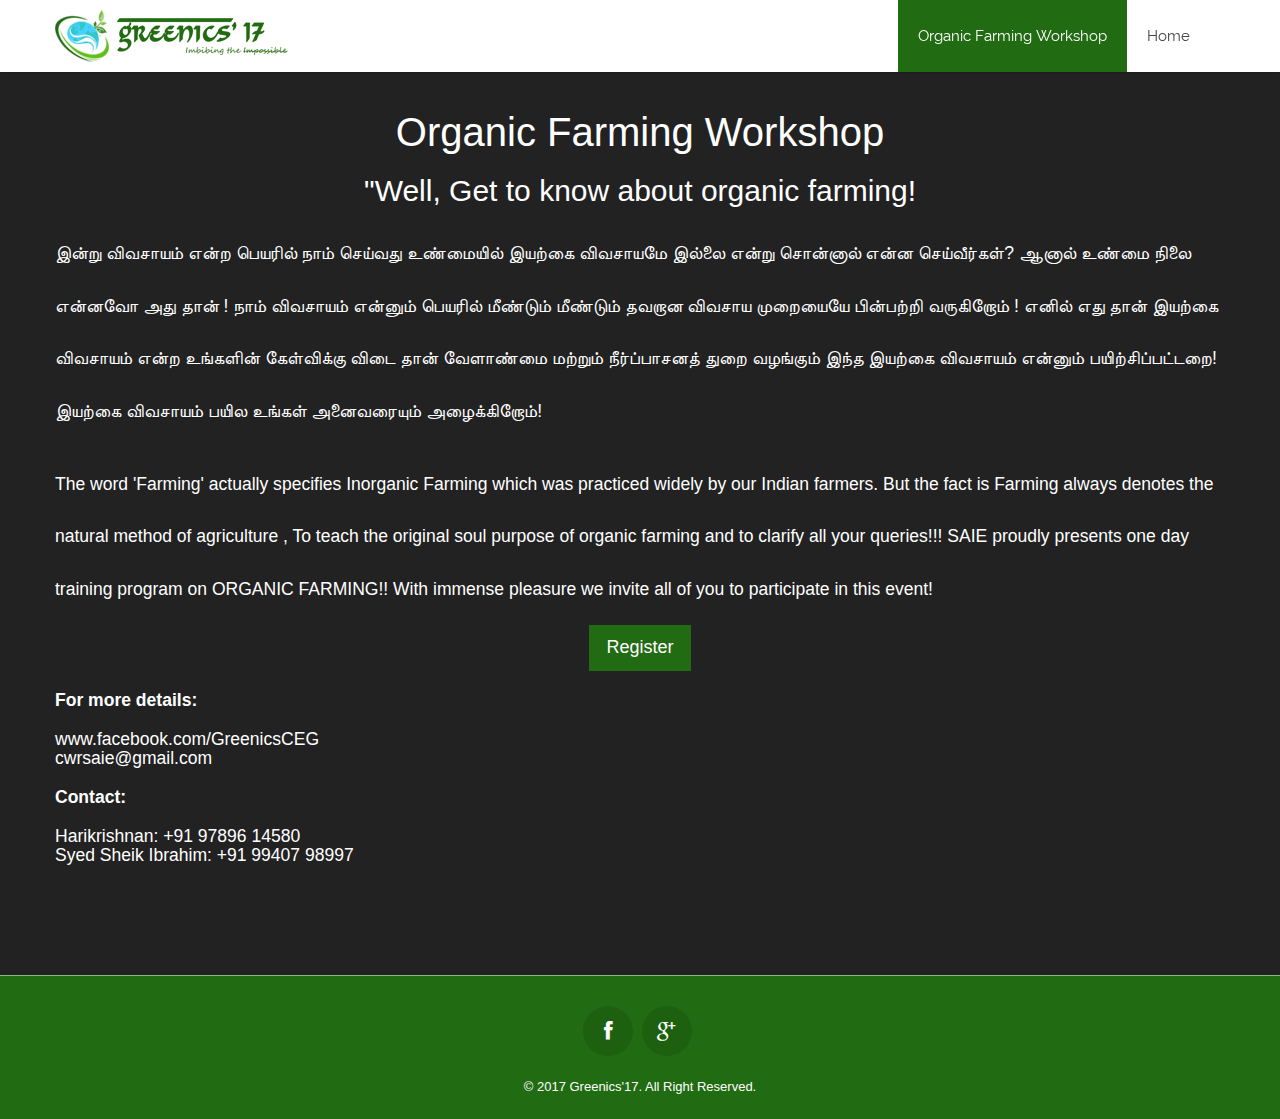
<file: krishiworkshop.html>
<!DOCTYPE html>
<html lang="en">
<head>
<meta http-equiv="Content-Type" content="text/html; charset=UTF-8">
<meta charset="utf-8">
<title>Greenics' 17</title>
<meta name="viewport" content="width=device-width, initial-scale=1.0">
<meta name="description" content="">
<meta name="author" content="">
<!-- Le styles -->
<link href="assets/css/bootstrap.min.css" rel="stylesheet">
<link href="assets/css/font-awesome.min.css" rel="stylesheet">
<link href="assets/css/style.css" rel="stylesheet">
<link href="assets/css/animate.css" rel="stylesheet">
<link href="assets/css/skin-blue.css" rel="stylesheet">
<!-- Le fav -->
<link rel="shortcut icon" href="assets\images\icon1.png">
<!--[if lt IE 9]>
<style>
nav,.container,header#top-section,.carousel,.demobutton {display:none;}
</style>
<div id='browserWarning'>
You are using an outdated version of Internet Explorer. Please, switch to
<a style="color:red;" href='http://getfirefox.com'>Firefox</a>,
<a style="color:red;" href='http://www.google.de/chrome'>Google Chrome</a>
,
<a style="color:red;" href='http://www.apple.com/safari/'>Safari</a>
or the latest version of
<a style="color:red;" href='http://windows.microsoft.com/en-US/internet-explorer/downloads/ie'>Internet Explorer</a>
for a
<span class='bold'>better</span>
and
<span class='bold'>safer</span>
experience.
</div>
<![endif]-->
</head>
<!-- /head-->
<body data-spy="scroll" data-target=".navbar">
<nav id="topnav" class="navbar navbar-fixed-top navbar-default" role="navigation">
<div class="container">
	<!-- Brand and toggle get grouped for better mobile display -->
	<div class="navbar-header">
		<button type="button" class="navbar-toggle" data-toggle="collapse" data-target=".navbar-ex1-collapse">
		<span class="sr-only">Toggle navigation</span>
		<span class="icon-bar"></span>
		<span class="icon-bar"></span>
		<span class="icon-bar"></span>
		</button>
		<a class="navbar-brand" href="#top-section">
		<img src="assets\images\logo1.png">
		<img src="assets\images\logo.png">
		</a>
	</div>
	<!-- Collect the nav links, forms, and other content for toggling -->
	<div class="collapse navbar-collapse navbar-ex1-collapse">
		<ul class="nav navbar-nav navbar-right">
			<li class="active"><a href="#Section-1">Organic Farming Workshop</a></li>
			<li><a href="index.html">Home</a></li>
		</ul>
	</div>
	</div>
	</nav>
	<section id="Section-2" class="fullbg">
<div class="section-divider">
</div>

<div class="container">
<div class="row">
<div class="animated fadeInDownBig">
						 <h1 style="text-align: center;" style="line-height: 0.5">Organic Farming Workshop</h1>
						 <h2  style="text-align: center"  style="line-height: 10">"Well, Get to know about organic farming!</h2>
						 <h3 style="line-height: 3"> இன்று விவசாயம் என்ற பெயரில் நாம் செய்வது உண்மையில் இயற்கை விவசாயமே இல்லை என்று சொன்னால் என்ன செய்வீர்கள்? ஆனால் உண்மை நிலை என்னவோ அது தான் ! நாம் விவசாயம் என்னும் பெயரில் மீண்டும் மீண்டும் தவறான விவசாய முறையையே பின்பற்றி வருகிறோம் ! 
                       எனில் எது தான் இயற்கை விவசாயம் என்ற உங்களின் கேள்விக்கு விடை தான் வேளாண்மை மற்றும் நீர்ப்பாசனத் துறை வழங்கும் இந்த இயற்கை விவசாயம் என்னும் பயிற்சிப்பட்டறை!
                       இயற்கை விவசாயம் பயில உங்கள் அனைவரையும் அழைக்கிறோம்!</h3>

                       <h3 style="line-height: 3">The word 'Farming' actually specifies Inorganic Farming which was practiced widely by our Indian farmers.
                       But the fact is Farming always denotes the natural method of agriculture , 
                       To teach the original soul purpose of organic farming and to clarify all your queries!!! SAIE proudly presents one day training program on ORGANIC FARMING!! With immense pleasure we invite all of you to participate in this event!</h3>
                       

						 <p style="text-align:center"><a href="https://goo.gl/forms/fADekBnN95dwbQHg1" target="blank" button type="button" class="btn btn-primary btn-lg" >Register</a></p>
                         <h3> <strong>For more details:</strong> <br><br>
                      www.facebook.com/GreenicsCEG <br>
                     cwrsaie@gmail.com<br><br>
                      <strong>Contact:</strong> <br><br>
                      Harikrishnan: +91 97896 14580 <br>
                       Syed Sheik Ibrahim: +91 99407 98997 <br> </h3>
                    

						 </div>
						 </div>
						 </div>
						 </section>
		
					<footer id="foot-sec">
<div class="footerdivide">
</div>
<div class="container ">
<div class="row">
	<div class="text-center color-white col-sm-12 col-lg-12">
		<ul class="social-icons">
			<li><a href="http://www.facebook.com/GreenicsCEG" target="_blank"><i class="fa fa-facebook"></i></a></li>
			<li><a href="http://www.facebook.com/GreenicsCEG" target="_blank"><i class="fa fa-google-plus"></i></a></li>
			<!---<li><a href="#"><i class="fa fa-twitter"></i></a></li>
			<li><a href="#"><i class="fa fa-linkedin"></i></a></li>
			<li><a href="#"><i class="fa fa-google-plus"></i></a></li>
			<li><a href="#"><i class="fa fa-pinterest"></i></a></li>-->
		</ul>
		<p>
			 © 2017 Greenics'17. All Right Reserved.
		</p>
			</div>
</div>
</div>
</footer>
			<!-- <div class="modal fade" id="modal-25">
        <div class="modal-dialog">
            <div class="modal-content">
                <div class="modal-header">
                    <button type="button" class="close" data-dismiss="modal"> &times </button>
                    <h3 class="modal-title" style="color: #216b12;font-weight: bold; font-size: 20px">Dam Designing and CFD on Dam</h3>
                </div>
                <div class="modal-body">
                    <ul class="nav nav-tabs" id="tabContent">
                    <li class="active"><a href="#description25" data-toggle="tab">Description</a></li>
                    <li><a href="#rules25" data-toggle="tab">Payment & Further Details</a></li>
                    <li><a href="#contact25" data-toggle="tab">Contact</a></li>
                    </ul>

                    <div class="tab-content">
                    <div class="tab-pane active" id="description25">
                        <p>Dam designing is one of the complex designs for the civil Engineers. This workshop course has been designed in such a way that the design should be accurate and effective for sustainability. The workshop briefs about the detailed designing aspects of the Dam, application of numerical solver and how to perform CFD of dam to make it more efficient & durable. The participants will also learn about the Computational Fluid Dynamics which is one of the important tools for solving the current industrial problems related to Chemical Engineering, Mechanical Engineering, Civil Engineering, Aerospace Engineering, and Agriculture to design stable, Accurate & very sustainable machines, Structures and Efficient Ventilation Designing for Mining</p>
                        <h3 class="modal-title" style="color: #216b12;font-weight: bold; font-size: 20px">Requirements:</h3>
                        <ul>
                    <li>    Students have to carry one laptop in a group of 4 student.{ It should be i3, i5 or i7 processor with minimum 2GB of Ram and it will be better if 4GB Ram}.  </li>
                    <li>   	Students have to submit the pendrive (8GB+) in the morning of 1st day workshop to the coordinators and they have to copy the software.  </li>
                    </ul>
                    </div>

                    <div class="tab-pane" id="rules25">
                    <h3 class="modal-title" style="color: #216b12;font-weight: bold; font-size: 20px line-height: 2">Payment Details:</h3>
                    <ul>
                    <li>   Registration fee is Rs.1000/- (Rs.750/- for CEG, ACT and SAP campuses) payable on the spot. </li>
                    <li>   	LUNCH and kit will be provided. </li>
                    </ul>
                     <h3 class="modal-title" style="color: #216b12;font-weight: bold; font-size: 20px line-height: 2">Type of Participation:</h3>
                     <ul>
                     	 <li>  Either Individual or group (Max. 4 nos) is allowed. </li>
                     </ul>
                     <h3 class="modal-title" style="color: #216b12;font-weight: bold; font-size: 20px line-height: 2">Certificate Criterion:</h3>
                     <ul>
                     	 <li>  Certificate will be issued only to those who attend all the sessions and those who done't attend all sessions will not be given certificates and also will not be given their registration fee back. </li>
                     </ul>
                     <h3 class="modal-title" style="color: #216b12;font-weight: bold; font-size: 20px line-height: 2">Requriement:</h3>
                     <ul>
                     	 <li>  College ID card.	 </li>
                     </ul>
                     </div>

                    <div class="tab-pane" id="contact25">
                    <center>
                        Ragu - +91 89033 63374 <br>
						Kalai - +91 9043252976            
					</center>
                    </div> 	
                    <div class="modal-footer">
						<a href="https://docs.google.com/forms/d/e/1FAIpQLSeOMp17fcq2YWzWlVAycYMKOrIpAjwS4ybRamqIjUo8Jy9Znw/viewform" target="_blank" class="btn btn-primary">Register</a>
						<a href="" class="btn btn-primary" data-dismiss="modal">Close</a>
					</div>
	               </div>
                    </div>
					</div>
					</div>
					</div> -->



    	<!--<a href="" class="buttoncolor" class="preview btn btn-danger"  data-toggle="modal" data-target="#mymodel">&nbsp; Learn More-->
					

					<!--class="preview btn btn-danger" data-toggle="modal" data-target="#modal-11"><i class="icon-eye-open"></i></a> -->
 <!--<div class="modal" id="mymodel">
        <div class="modal-dialog">
            <div class="modal-content">
                <div class="modal-header">
                    <button type="button" class="close" data-dismiss="modal">&times</button>
                    <h3 class="modal-title">Material Hunt</h3>
                </div>
                <div class="modal-body">
                    <ul class="nav nav-tabs" id="tabContent">
                    <li class="active"><a href="#description" data-toggle="tab">Description</a></li>
                    <li><a href="#rules" data-toggle="tab">Rules & Format</a></li>
                    <li><a href="#contact" data-toggle="tab">Contact</a></li>
                    </ul>

                    <div class="tab-content">
                    <div class="tab-pane active" id="description">
                        <center>
                        &#34;Sometimes hunting isn&#39;t about hunting at all&#34;<br>
                        </center>
                        Get ready to sink into the ocean of fun and frolic this March @ Material Hunt.
                    </div>

                    <div class="tab-pane" id="rules">
                    <ul>
                    <li>    A team of 3 members will be allowed to play the game.</li>
                    <li>    A total of 12 materials must be collected and submitted to the rgistration desk.</li>
                    <li>    The material names will not be given directly and it will be in the form of clues.</li>
                    <li>    A duration of 3 hours will be provided.</li>
                    </ul>
                    </div> 
                    <div class="tab-pane" id="contact">
                    <center>
                        Sarmiya. V - +91 8110847601 <br>
                        Abinaya.C  - +91 9171142732
                    </center>
                    </div> 
                    </div>
                    </div>
					</div>
					</div>
	</div>
	</div>
	</div>
	</div>
	</section>

	</footer>
<!-- Le javascript
    ================================================== -->
<!-- Placed at the end of the document so the pages load faster -->
<script src="assets/js/jquery.min.js" type="text/javascript"></script>
<script src="assets/js/bootstrap.js"></script>
<script src="assets/js/jquery.parallax-1.1.3.js" type="text/javascript"></script>
<script src="assets/js/jquery.localscroll-1.2.7-min.js" type="text/javascript"></script>
<script src="assets/js/jquery.scrollTo-1.4.6-min.js" type="text/javascript"></script>
<script src="assets/js/jquery.bxslider.min.js"></script>
<script src="assets/js/jquery.placeholder.js"></script>
<script src="assets/js/modernizr.custom.js"></script>
<script src="assets/js/toucheffects.js"></script>
<script src="assets/js/animations.js"></script>
<script src="assets/js/init.js"></script>
</body>
</html>
</file>
<file: assets/css/style.css>
/****************** QUASAR - One Single Page Template by WowThemes.net *************************/
body {
	padding-top:0px;
	padding-bottom:0px;
	font-family:'Roboto',sans-serif;
	color:#444;
	font-size:15px;
	line-height:25px;
	font-weight:500;
}
 h1,h2,h3,h5,h6 {
	font-weight:lighter;
	font-family:sans-serif;
	color: white;
}
 h4 {
	font-weight:lighter;
	font-family:sans-serif;
	font-size: 1;
	color: white;
}
a,a:hover {
	-webkit-transition:color .25s linear,background-color .15s linear .1s;
	transition:color .25s linear,background-color .15s linear .1s;
}
@font-face {
  font-family: 'Raleway';
  font-style: normal;
  font-weight: 200;
  src: local('Raleway ExtraLight'), local('Raleway-ExtraLight'), url(8KhZd3VQBtXTAznvKjw-kxsxEYwM7FgeyaSgU71cLG0.woff) format('woff');
}
@font-face {
  font-family: 'Raleway';
  font-style: normal;
  font-weight: 400;
  src: local('Raleway'), url(IczWvq5y_Cwwv_rBjOtT0w.woff) format('woff');
}
.container {
	z-index:100;
	position:relative;
}
.colortext {
	color:#4ba2dc;
}
.colorbg {
	background:#4ba2dc;
}
h1,.h1 {
	font-size:40px;
}
.navbar-custom .navbar-default> .active > a {
    color: #ffffff;
    background-color:transparent;
}
.text-left {
	text-align:left !Important;
}
.page-header {
	border-bottom:0;
	margin-bottom:25px;
}
.navbar-default .navbar-brand {
	color:#444;
	padding:0;
	font-size:27px;
	line-height:55px;
	font-weight:600;
	border-image-width: 50px;
		font-family:Raleway;
}
a:focus,a:active,button {
	outline:none;
	outline:0;
}
/****************** SECTIONS *************************/
header#top-section {
		position:relative;
		overflow:hidden;
		padding-top:0px;
		background:#000000;
		min-height:730px;
		width:100%;
		min-width:100%;
		z-index:0;
}
.inner-top-bg {
				position:absolute;
			top:10px;
			left:0px;
			bottom:0px;
			display:inline-block;
			width:100%;
			min-width:100%;
			height:100%;
			min-height:100%;
}
.jumbotron {
			background:none;
			position:fixed;
			top:0px;
			left:0px;
			right:0px;
			z-index:1;
			width:100%;
			text-align:center;
			padding-right:0px;
			padding-left:0px;
}
.jumbotron h1 {
	font-size:40px;
}
.btn.btn-start {
			background:rgba(0,0,0,0);
			border:4px solid #fff;
			color:#fff;
			padding:19px 24px;
			font-size:24px;
			font-weight:200;
			margin-top:40px;
			z-index:2;
}
	.btn.btn-start:hover {
			background:rgba(0,0,0,0.5);
			color:#fff;
			padding:19px 24px;
			font-size:24px;
			font-weight:200;
			margin-top:40px;
			z-index:2;
}
section {
		padding-bottom:100px;
				min-height:730px;
		width:100%;
		min-width:100%;
		position:relative;
		overflow:hidden;
}
 #Section-1 {
	background-color:#4ba2dc;
}
#Section-1:after {
	content:"";
	display:block;
	position:absolute;
	top:0;
	left:0;
	background-image:url(http://static-collegedunia.com/public/college_data/images/campusimage/14319250334.jpg);
	width:100%;
	height:100%;
	opacity:0.05;
	 -webkit-background-size:cover !Important;
	-moz-background-size:cover !Important;
	-o-background-size:cover !Important;
	background-size:cover !Important;
}
 	 #Section-2 {
	 background-color:#222;
	 min-height:730px;
}
#Section-2:after {
	content:"";
	display:block;
	position:absolute;
	top:0;
	left:0;
	background-image:url(http://unsplash.it/1600/1400?random=2);
	-webkit-background-size:cover !Important;
	-moz-background-size:cover !Important;
	-o-background-size:cover !Important;
	background-size:cover !Important;
	width:100%;
	height:100%;
	opacity:0.05;
}
 	 #Section-3 {
			 background-color:#4ba2dc;
}
#Section-3:after {
	content:"";
	display:block;
	position:absolute;
	top:0;
	left:0;
	background-image:url(https://ak2.picdn.net/shutterstock/videos/213175/thumb/1.jpg);
	-webkit-background-size:cover !Important;
	-moz-background-size:cover !Important;
	-o-background-size:cover !Important;
	background-size:cover !Important;
	width:100%;
	height:100%;
	opacity:0.1;
}
 	 #Section-4 {
	 background-color:#222;
	 min-height:730px;
}
#Section-4:after {
	content:"";
	display:block;
	position:absolute;
	top:0;
	left:0;
	background-image:url(https://il5.picdn.net/shutterstock/videos/8946022/thumb/11.jpg);
	-webkit-background-size:cover !Important;
	-moz-background-size:cover !Important;
	-o-background-size:cover !Important;
	background-size:cover !Important;
	width:100%;
	height:100%;
	opacity:0.10;
}
#Section-7 {
	 background-color:#222;
	 min-height:730px;
}
#Section-7:after {
	content:"";
	display:block;
	position:absolute;
	top:0;
	left:0;
	background-image:url(https://ak9.picdn.net/shutterstock/videos/18703052/thumb/1.jpg);
	-webkit-background-size:cover !Important;
	-moz-background-size:cover !Important;
	-o-background-size:cover !Important;
	background-size:cover !Important;
	width:100%;
	height:100%;
	opacity:0.10;
}
 	 #Section-5 {
	 background-color:#4ba2dc;
}
#Section-5:after {
	content:"";
	display:block;
	position:absolute;
	top:0;
	left:0;
	background-image:url(https://ak8.picdn.net/shutterstock/videos/4197796/thumb/1.jpg);
	width:100%;
	height:100%;
	opacity:0.08;
	-webkit-background-size:cover !Important;
	-moz-background-size:cover !Important;
	-o-background-size:cover !Important;
	background-size:cover !Important;
}
 	 #Section-6 {
	background-color:#222;
}
#Section-6:after {
	content:"";
	display:block;
	position:absolute;
	top:0;
	left:0;
	background-image:url(https://ak8.picdn.net/shutterstock/videos/4197796/thumb/1.jpg);	 
	width:100%;
	height:100%;
	opacity:0.04;
	-webkit-background-size:cover !Important;
	-moz-background-size:cover !Important;
	-o-background-size:cover !Important;
	background-size:cover !Important;
}
 	 footer {
		background-color:#4ba2dc;
		width:100%;
		min-width:100%;
		position:relative;
		font-size:13px;
		padding-bottom:10px;
}
footer ul.social-icons li {
display: inline-block;
float: none;
padding: 25px;
position: relative;
background: rgba(0,0,0,0.1);
margin-right: 5px;
border-radius: 50%;
}
footer ul.social-icons li i {font-size:20px;}
 	 .color-white a,.color-white,.color-white h1,.color-white h2,.color-white h3,.color-white h4,.color-white h5,.color-white h6	 {
	color:#fff;
}
 .panel {
		background:rgba(250,250,250,0.65);
		margin-bottom:30px;
		-webkit-box-shadow:1px 1px 12px rgba(0,0,0,0.5);
		-moz-box-shadow:1px 1px 12px rgba(0,0,0,0.5);
		box-shadow:1px 1px 12px rgba(0,0,0,0.5);
		border:1px solid rgba(250,250,250,0.5);
}
 	 .panel-heading,.panel-footer {
		background:rgba(250,250,250,0.4);
		-webkit-box-shadow:1px 1px 12px rgba(50,50,50,0.5);
		-moz-box-shadow:1px 1px 12px rgba(50,50,50,0.5);
		box-shadow:1px 1px 12px rgba(50,50,50,0.5);
}
.panel h3 {
		text-shadow:0px 1px 0px rgba(250,250,250,1);
}
.panel .list-group-item {
		background: rgba(250,250,250,0.7);
}
/****************** NAVIGATION STYLES *************************/
.navbar {
	background:#fff;
	min-height:60px;
	border:0;
	box-shadow:0 0 3px 0 rgba(0,0,0,0.33);
	-moz-box-shadow:0 0 3px 0 rgba(0,0,0,0.33);
	-webkit-box-shadow:0 0 3px 0 rgba(0,0,0,0.33);
}
navbar-fixed-top {
		z-index:1030;
}
.navbar .nav>li>a {
		float:none;
		padding:0px 20px 0px;
		color:#444;
		text-decoration:none;
		text-shadow:none;
		font-size:15px;
				line-height:72px;
				font-family:'Raleway';
				font-weight:500;
}
.navbar .nav>.active>a,.navbar .nav>.active>a:hover,.navbar .nav>.active>a:focus {
		color:#333;
		text-decoration:none;
		background-color:#fff;
		-webkit-box-shadow:none;
			-moz-box-shadow:none;
				box-shadow:none;
}
.navbar .nav>.active>a,.navbar .nav>.active>a:hover,.navbar .nav>.active>a:focus {
	background:#4ba2dc;
	color:#fff;
}
.fullbg {
	-webkit-background-size:cover !Important;
	-moz-background-size:cover !Important;
	-o-background-size:cover !Important;
	background-size:cover !Important;
}
.unstyled {
	list-style:none;
}
.wrapshadow {
	-webkit-box-shadow:inset 0px 0px 10px 15px rgba(0,0,0,0.04);
	-moz-box-shadow:inset 0px 0px 10px 15px rgba(0,0,0,0.04);
	box-shadow:inset 0px 0px 10px 15px rgba(0,0,0,0.04);
	background-color:rgba(0,0,0,0.05);
	padding:20px;
	text-align:center;
}
.wrapshadow h3 {
	text-shadow:1px 1px 0px white,2px 2px 0px #CCC;
}
.wrapshadow i {
	text-shadow:2px 4px 3px rgba(0,0,0,0.3) !Important;
}
.pricing .content {
	background-color:#fff;
	padding-bottom:30px;
	position:relative;
	text-align:center;
	color:#666;
}
.price {
	color:#444;
	text-shadow:1px 1px 0px white,2px 2px 0px #CCC;
	font-size:60px;
	font-weight:normal;
	padding:30px 0px 20px;
	text-align:center;
}
.pricing ul li {
	border-top:1px solid #EFEFEF;
	line-height:35px;
	margin-left:30px;
	margin-right:30px;
	list-style:none;
}
.pricing ul li:first-child {
	border:0px;
}
ul {
	-moz-padding-start:0px;
	-webkit-padding-start:0px;
	-khtml-padding-start 0px;
	-o-padding-start 0px;
	padding-start 0px;
	padding:0px;
}
.iconboxy {
	background:#dc1108;
	color:#fff;
	height:40px;
	width:40px;
	text-align:center;
	line-height:40px !Important;
	border-radius:50%;
	border:0;
	display:inline-block;
	float:left;
	margin-right:10px;
	margin-bottom:40px;
	font-size:18px;
}
.semistars {
	position:absolute;
	left:-170px;
	opacity:0.1;
	top: -100px;
}

.bx-wrapper .testimonials-thumbnail {
	margin:0px 0px 15px;
}
.bx-wrapper .testimonials-title {
	text-align:center;
	margin:25px 15px 3px;
	font-size:24px;
	line-height:1;
}
.bx-wrapper .testimonials-carousel-thumbnail {
	max-width:35%;
	float:left;
	margin-right:20px;
}
.bx-wrapper .testimonials-carousel-thumbnail img {
	display:block;
	margin-right:20px;
	width:150px;
	border-radius:50%;
	height:150px;
	background:#fff;
	padding:10px;
	border:1px solid #ccc;
	margin-top:15px;
}
.bx-wrapper .testimonials-carousel-context {
	overflow:hidden;
	font-size:17px;
	line-height:29px;
	min-height:300px;
	color:#444;
	margin-bottom:15px;
}
.bx-wrapper .testimonials-name {
	text-shadow:1px 1px 0px white,2px 2px 0px #CCC;
	font-size:23px;
	margin-bottom:15px;
	margin-top:15px;
	color:#000000;
	font-weight:400;
}
.bx-wrapper span {
	text-shadow:none;
	font-size:11px;
	margin-left:10px;
	color:#999;
	font-family:Georgia,Arial,Helvetica,sans-serif;
	font-style:italic;
}
.bx-wrapper {
	position:relative;
	margin:0px auto;
	padding:0;
	width:100%;
	*zoom:1;
		background-color:#fff;
	padding:20px;
	-webkit-box-shadow:3px 3px 2px rgba(50,50,50,0.25);
	-moz-box-shadow:3px 3px 2px rgba(50,50,50,0.25);
	box-shadow:3px 3px 2px rgba(50,50,50,0.25);
}
.bx-wrapper .slide {
	padding:0;
	margin:0;
	display:block;
}
.bx-wrapper .bx-viewport {
	padding:10px;
	margin-left:0;
	z-index:1;
	width:100%;
	background:#fff;
}
.bx-wrapper .bx-pager,.bx-wrapper .bx-controls-auto {
	position:absolute;
	display:none;
	bottom:-30px;
	width:100%;
}
.bx-wrapper .bx-loading {
	min-height:50px;
		height:100%;
	width:100%;
	position:absolute;
	top:0;
	left:0;
	z-index:2000;
}
.bx-wrapper .bx-pager {
	text-align:center;
	font-size:.85em;
	font-weight:bold;
	color:#666;
	padding-top:20px;
}
.bx-wrapper .bx-pager .bx-pager-item,.bx-wrapper .bx-controls-auto .bx-controls-auto-item {
	display:inline-block;
	*zoom:1;
	*display:inline;
}
.bx-wrapper .bx-pager.bx-default-pager a {
	background:#666;
	text-indent:-9999px;
	display:block;
	width:10px;
	height:10px;
	margin:0 5px;
	outline:0;
	-moz-border-radius:5px;
	-webkit-border-radius:5px;
	border-radius:5px;
}
.bx-wrapper .bx-pager.bx-default-pager a:hover,.bx-wrapper .bx-pager.bx-default-pager a.active {
	background:#000;
}
.bx-wrapper .bx-next {
	position:absolute;
	top:0;
	right:0;
	width:30px;
	border-left:1px solid #ddd;
	height:30px;
	cursor:pointer;
	background:#444 url(../img/caousel-next.png) no-repeat 0 0;
}
.bx-wrapper .bx-prev {
	position:absolute;
	top:0px;
	right:30px;
	border-right:0px solid #ddd;
	width:30px;
	height:30px;
	cursor:pointer;
	background:#444 url(../img/caousel-prev.png) no-repeat 0 0;
}
.bx-wrapper .bx-controls-direction a {
	position:absolute;
	top:20px;
	margin-top:0;
	margin-right:20px;
	outline:0;
	width:30px;
	height:30px;
	text-indent:-9999px;
	z-index:9999;
}
.smoothshadow {
	text-shadow:1px 1px 0px white,2px 2px 0px #CCC;
}
.btn-default {
	color:#fff;
	background-color:#4ba2dc;
	border:0;
}
.btn {
	border-radius:0px;
}
.btn-default:hover {
	background:#c70f06;
	color:#fff;
}
input,button,select,textarea {
	border:1px solid #e3e3e3;
	padding:10px 20px;
	margin-bottom:20px;
}
.section-divider {
		height:10px;
	position:relative;
	padding-bottom:90px;
}
.whitebox {
	background:#fff;
	margin:0px;
	padding:20px;
	z-index:1;
	position:relative;
	-webkit-box-shadow:3px 3px 2px rgba(50,50,50,0.25);
	-moz-box-shadow:3px 3px 2px rgba(50,50,50,0.25);
	box-shadow:3px 3px 2px rgba(50,50,50,0.25);
	border-top:5px solid #444;
}
.salmonborder {
	border-top:5px solid salmon;
}
.salmonborder .btn {
	background:salmon;
}
.greenborder {
	border-top:5px solid lightgreen;
}
.greenborder .btn {
	background:lightgreen;
}
.goldborder {
	border-top:5px solid gold;
}
.goldborder .btn {
	background:gold;
}
.blueborder {
	border-top:5px solid skyblue;
}
.blueborder .btn {
	background:skyblue;
}
.footerdivide {
	background:#4ba2dc;
	height:20px;
	padding-bottom:30px;
	border-top:1px solid rgba(255,255,255,0.5);
}
#MYFORM input[type="text"],#MYFORM textarea {
	background:rgba(0,0,0,0.2);
	border: 1px solid #373737;
	color: #999;
}

/* ==== Intro ==== */
#slide_1 {
	height:730px;
	position:relative;
	overflow:hidden;
	padding-top:0px;
	background:#111;
	height:730px;
	width:100%;
	min-width:100%;
	z-index:0;
}
#slide_1:after {
	content:"";
	display:block;
	position:absolute;
	top:0;
	left:0;
	background:url(http://www.wowthemes.net/demo/quasar/assets/img/slide_1.jpg) fixed no-repeat;
	width:100%;
	height:100%;
	opacity:0.1;
	-webkit-background-size:cover !Important;
	-moz-background-size:cover !Important;
	-o-background-size:cover !Important;
	background-size:cover !Important;
}
#slide_2 {
	height:730px;
	position:relative;
	overflow:hidden;
	padding-top:0px;
	background:#111;
	height:730px;
	width:100%;
	min-width:100%;
	z-index:0;
}
#slide_2:after {
	content:"";
	display:block;
	position:absolute;
	top:0;
	left:0;
	background:url(http://www.wowthemes.net/demo/quasar/assets/img/slide_2.jpg) fixed no-repeat;
	width:100%;
	height:100%;
	opacity:0.1;
	-webkit-background-size:cover !Important;
	-moz-background-size:cover !Important;
	-o-background-size:cover !Important;
	background-size:cover !Important;
}
#slide_3 {
	height:730px;
	position:relative;
	overflow:hidden;
	padding-top:0px;
	background:#111;
	height:730px;
	width:100%;
	min-width:100%;
	z-index:0;
}
#slide_3:after {
	content:"";
	display:block;
	position:absolute;
	top:0;
	left:0;
	background:url(http://www.wowthemes.net/demo/quasar/assets/img/slide_3.jpg) fixed no-repeat;
	width:100%;
	height:100%;
	opacity:0.1;
	-webkit-background-size:cover !Important;
	-moz-background-size:cover !Important;
	-o-background-size:cover !Important;
	background-size:cover !Important;
}
@media (min-width:1280px) {
	#slide_1,#slide_2,#slide_3 ,#slide_4,#slide_5,#slide_6,#slide_7,#slide_8{
			background-size:cover;
	}
}
@media (max-width:1024px) {
	#slide_1,#slide_2,#slide_3,#slide_4,#slide_5,#slide_6,#slide_7,#slide_8 {
			background-size:1024px auto;
			background-position:center top;
			padding-top: 60px;
	}
	.carousel-content {	top: 15% !Important;}
	
	
}
/* ==== Carousel ==== */
.carousel-inner p {
	color:#fff;
		line-height:1.2;
	margin:0px;
}
.carousel-inner h1 {
	font-size:49px;
	font-weight:200;
	color:#fff;
	text-align:center;
	line-height:1.3;
	letter-spacing:-2px;
	margin:0px;
	z-index:9999 !Important;
}
@media (max-width:570px) {
	#intro .carousel-inner h1,.carousel-inner h1 {
			font-size:36px;
			font-weight:200;
			letter-spacing:-1px;
	}
}
.carousel-content {
	position:absolute;
	top:35%;
	left:10%;
	right:10%;
	margin:0px;
	height:730px;
	z-index:1000;
}
.carousel {
	margin-bottom:0;
	height:600px;
}
.header-extended .carousel {
	padding:90px 0px;
}
.carousel-inner {
	overflow:inherit;
}
.carousel-inner .item img {
	display:inline-block !important;
}
.carousel-inner .item {
	text-align:center !important;
}
.carousel-control {
	font-size:22px;
	color:#25272B;
	background:#fff !important;
	filter:alpha(opacity=20);
	opacity:0.5;
	background-image:none !important;
	background-color:rgba(255,255,255,0.4) !important;
	text-shadow:none;
	position:absolute;
	height:auto;
	width:auto;
	border-radius:0;
	-webkit-border-radius:0;
	-moz-border-radius:0;
	padding:0px 22px;
	border:none;
	top:35%;
	bottom:39%;
	z-index:9999 !important;
	line-height:3;
}
.carousel-control:hover,.carousel-control:focus {
	color:#25272B;
	background:#fff !important;
	filter:alpha(opacity=20) !important;
	opacity:0.2;
	background-image:none !important;
	background-color:rgba(255,255,255,0.6) !important;
	text-shadow:none;
}
@media (max-width:2560px) {
	.carousel-control {
			font-size:22px;
			height:80px;
			width:80px;
			padding:5px;
			color: #fff;
	}
}
@media (max-width:1024px) {
	.carousel-control {
			font-size:20px;
			height:70px;
			width:70px;
			padding:5px;
	}
}
@media (max-width:767px) {
	.carousel-control {
			font-size:18px;
			height:60px;
			width:60px;
			padding:5px;
	}
}
@media (max-width:567px) {
	.carousel-control {
			font-size:18px;
			height:50px;
			width:50px;
			padding:5px;
	}
}
@media (max-width:319px) {
	.carousel-control {
			font-size:18px;
			height:40px;
			width:40px;
			padding:5px;
	}
}
.carousel-control.left {
	filter:"progid:DXImageTransform.Microsoft.gradient(enabled=false)";
}
.carousel-control.right {
	filter:"progid:DXImageTransform.Microsoft.gradient(enabled=false)";
}
@media (max-width:768px) {
	.carousel-control.left {
			left:0;
	}
	.carousel-control.right {
			right:0;
	}
}
.slider-header .carousel-control.left {
	left:-20px;
}
.slider-header .carousel-control.right {
	right:-20px;
}
.carousel.horizontal .next {
	left:-100%;
}
.carousel.horizontal .prev {
	left:100%;
}
.carousel.horizontal .active.left {
	left:100%;
}
.carousel.horizontal .active.right {
	left:-100%;
}
.carousel.fadeing .item {
	-webkit-transition:opacity 0.5s ease-in-out;
	-moz-transition:opacity 0.5s ease-in-out;
	-ms-transition:opacity 0.5s ease-in-out;
	-o-transition:opacity 0.5s ease-in-out;
	transition:opacity 0.5s ease-in-out;
	opacity:0;
	filter:alpha(opacity=0);
}
#carousel_intro.carousel.fadeing .item {
	opacity:1;
	filter:alpha(opacity=100);
}
#carousel_intro.carousel.fadeing .active.left,#carousel_intro.carousel.fadeing .active.right {
	opacity:0;
	filter:alpha(opacity=0);
}
.carousel.fadeing .active.item {
	opacity:1;
	filter:alpha(opacity=100);
}
.carousel.fadeing .active.left,.carousel.fadeing .active.right {
	left:0;
	z-index:2;
	opacity:0;
	filter:alpha(opacity=0);
}
.carousel.fadeing .next,.carousel.fadeing .prev {
	left:0;
	z-index:1;
}
.carousel.fadeing .carousel-control {
	z-index:3;
}
.carousel.vertical .carousel-inner {
	height:100%;
}
.carousel.vertical .item {
	-webkit-transition:0.6s ease-in-out top;
	-moz-transition:0.6s ease-in-out top;
	-ms-transition:0.6s ease-in-out top;
	-o-transition:0.6s ease-in-out top;
	transition:0.6s ease-in-out top;
}
.carousel.vertical .active {
	top:0;
}
.carousel.vertical .next {
	top:100%;
}
.carousel.vertical .prev {
	top:-100%;
}
.carousel.vertical .next.left,.carousel.vertical .prev.right {
	-webkit-transition:ease-in-out top;
	-moz-transition:ease-in-out top;
	-ms-transition:ease-in-out top;
	-o-transition:ease-in-out top;
	transition:ease-in-out top;
}
.carousel.vertical .active.left {
	top:100%;
}
.carousel.vertical .active.right {
	top:-100%;
}
.carousel.vertical .item {
	left:0;
}
.carousel .inactive {
	position:absolute;
	display:block;
	z-index:-1;
}
.carousel .inactive.active {
	position:relative !important;
	z-index:0;
}
.buttonyellow {
	background:#daa520;
	line-height:40px;
	padding:8px 20px;
	border-radius:0;
	display:inline-block;
	color:#fff;
	text-transform:none;
	font-weight:300;
	min-width:190px;
	font-size:20px;
	text-shadow:none;
	letter-spacing:1px;
}
.buttoncolor {
	line-height:40px;
	background:#4ba2dc;
	color:#fff;
	padding:8px 20px;
	margin-left:-5px;
	border-radius:0;
	display:inline-block;
	text-transform:none;
	font-weight:300;
	min-width:190px;
	font-size:20px;
	text-shadow:none;
	letter-spacing:1px;
}
.buttonyellow:hover,.buttoncolor:hover {
	background:#333;
	color:#fff;
	text-decoration: none;
}
/*--------------------------------------------------	ACCORDION---------------------------------------------------*/
#accordion {
	margin-bottom:0;
}
#accordion div h4 {
	position:relative;
	font-size:15px;
	color:#444;
	font-weight:300;
	padding:15px 0px 15px 70px;
	border:1px solid #ebebeb;
	margin-top:0;
	cursor:pointer;
	transition:all 0.17s ease-in-out;
	-moz-transition:all 0.17s ease-in-out;
	-webkit-transition:all 0.17s ease-in-out;
	-o-transition:all 0.17s ease-in-out;
}
#accordion div.active h4 {
	border:1px solid transparent;
	color:#fff;
	background:#fff;
	margin-bottom:0;
}
#accordion div h4:before {
	position:absolute;
	content:'';
	top:-1px;
	left:-1px;
	height:48px;
	width:48px;
	background:#444 url('../img/plus.png') center center no-repeat;
	transition:all 0.17s ease-in-out;
	-moz-transition:all 0.17s ease-in-out;
	-webkit-transition:all 0.17s ease-in-out;
	-o-transition:all 0.17s ease-in-out;
}
#accordion div.active h4:before {
	background:#444 url('../img/minus.png') center center no-repeat;
}
#accordion div p {
	display:none;
	transition:all 0.17s ease-in-out;
	-moz-transition:all 0.17s ease-in-out;
	-webkit-transition:all 0.17s ease-in-out;
	-o-transition:all 0.17s ease-in-out;
}
#accordion div p span {
	color:#666666;
	font-weight:bold;
}
#accordion div.active p {
	display:block;
	border-left:1px solid #ebebeb;
	border-right:1px solid #ebebeb;
	border-bottom:1px solid #ebebeb;
	padding:20px;
	margin:0;
	margin-bottom:10px;
}
#accordion div:last-child.active p {
	border-bottom:1px solid #ebebeb;
}
.thumbnail {
	font-size:13px;
	background:#fff;
	-webkit-border-radius:0px;
	-moz-border-radius:0px;
	border-radius:0px;
	padding:0px;
	text-align:center;
	line-height:25px;
	border:0;
	border-top:0px solid #fff;
}
.thumbnail h4 {
		font-size:16px;
	line-height:0.5;
	margin-top:20px;
}
.thumbnail .caption {
	color:#888;
	padding:10px 20px 15px;
	background:#333;
}
.thumbnail .caption span {
	font-style:sans-serif;
}
.thumbnail img {
	-webkit-transition:all 1s ease;
			-moz-transition:all 1s ease;
			-o-transition:all 1s ease;
			-ms-transition:all 1s ease;
			transition:all 1s ease;
}
ul.social-icons li {
	display:inline-block;
	float:none;
	padding:17px;
	width:10px;
	height:10px;
	position:relative;
	background:#444;
	margin-right:5px;
	border-radius:3px;
}
ul.social-icons li i {
	position:absolute;
	font-size:15px;
	width:40px;
	height:40px;
	text-align:center;
	line-height:40px;
	left:50%;
	top:50%;
	margin-left:-20px;
	margin-top:-20px;
}
ul.social-icons li a {
	color:#fff;
}
ul.social-icons li a i {
	-webkit-transition-duration:0.8s;
	-moz-transition-duration:0.8s;
	-o-transition-duration:0.8s;
	transition-duration:0.8s;
	-webkit-transition-property:-webkit-transform;
	-moz-transition-property:-moz-transform;
	-o-transition-property:-o-transform;
	transition-property:transform;
	overflow:hidden;
}
ul.social-icons li a i:hover {
	-webkit-transform:rotate(360deg);
	-moz-transform:rotate(360deg);
	-o-transform:rotate(360deg);
}
ul.social-icons li a:hover {
	text-decoration:none;
	color:#fff;
}
.boxservice {
	width:33.33%;
		float:left;
	text-align:center;
	border-left:1px solid rgba(255,255,255,0.3);
	border-top:1px solid rgba(255,255,255,0.3);
	padding:35px 25px;
}
.boxservice:hover {background:rgba(255,255,255,0.2);}
.boxservice i {
	font-size:4em;
	margin:0 0 0.1em 0;
}
.rightb {
	border-right:1px solid rgba(255,255,255,0.3);
}
.bottomb {
	border-bottom:1px solid rgba(255,255,255,0.3);
}
.grid {
		list-style:none;
	text-align:center;
}
.grid li {
	display:inline-block;
	width:33%;
	margin:0;
	padding:20px;
	text-align:left;
	position:relative;
}
.grid figure {
	margin:0;
	position:relative;
}
.grid figure img {
	max-width:100%;
	display:block;
	position:relative;
}
.grid figcaption {
	position:absolute;
	top:0;
	left:0;
	padding:20px;
	background:#253f52;
	color:#4ba2dc;
}
.grid figcaption h3 {
	margin:0;
	padding:0;
	color:#fff;
}
.grid figcaption span:before {
	content:'by ';
}
.grid figcaption a {
	text-align:center;
	padding:5px 10px;
		display:inline-block;
	background:#4ba2dc;
	color:#fff;
}
.btn:hover,.btn:focus {
	background:#444;
	color: #fff;
}
/* Individual Caption Styles */
/* Caption Style 1 */
.cs-style-1 figcaption {
	height:100%;
	width:100%;
	opacity:0;
	text-align:center;
	-webkit-backface-visibility:hidden;
	-moz-backface-visibility:hidden;
	backface-visibility:hidden;
	-webkit-transition:-webkit-transform 0.3s,opacity 0.3s;
	-moz-transition:-moz-transform 0.3s,opacity 0.3s;
	transition:transform 0.3s,opacity 0.3s;
}
.no-touch .cs-style-1 figure:hover figcaption,.cs-style-1 figure.cs-hover figcaption {
	opacity:1;
	-webkit-transform:translate(15px,15px);
	-moz-transform:translate(15px,15px);
	-ms-transform:translate(15px,15px);
	transform:translate(15px,15px);
}
.cs-style-1 figcaption h3 {
	margin-top:70px;
}
.cs-style-1 figcaption span {
	display:block;
}
.cs-style-1 figcaption a {
	margin-top: 30px;
}
/* Caption Style 2 */
.cs-style-2 figure img {
	z-index:10;
	-webkit-transition:-webkit-transform 0.4s;
	-moz-transition:-moz-transform 0.4s;
	transition:transform 0.4s;
}
.no-touch .cs-style-2 figure:hover img,.cs-style-2 figure.cs-hover img {
	-webkit-transform:translateY(-90px);
	-moz-transform:translateY(-90px);
	-ms-transform:translateY(-90px);
	transform:translateY(-90px);
}
.cs-style-2 figcaption {
	height:90px;
	width:100%;
	top:auto;
	bottom:0;
	-webkit-backface-visibility:hidden;
	-moz-backface-visibility:hidden;
	backface-visibility:hidden;
}
.cs-style-2 figcaption a {
	position:absolute;
	right:20px;
	top: 30px;
}
/* Caption Style 3 */
.cs-style-3 figure {
	overflow:hidden;
}
.cs-style-3 figure img {
	-webkit-transition:-webkit-transform 0.4s;
	-moz-transition:-moz-transform 0.4s;
	transition:transform 0.4s;
}
.no-touch .cs-style-3 figure:hover img,.cs-style-3 figure.cs-hover img {
	-webkit-transform:translateY(-50px);
	-moz-transform:translateY(-50px);
	-ms-transform:translateY(-50px);
	transform:translateY(-50px);
}
.cs-style-3 figcaption {
	height:100px;
	width:100%;
	top:auto;
	bottom:0;
	opacity:0;
	-webkit-transform:translateY(100%);
	-moz-transform:translateY(100%);
	-ms-transform:translateY(100%);
	transform:translateY(100%);
	-webkit-backface-visibility:hidden;
	-moz-backface-visibility:hidden;
	backface-visibility:hidden;
	-webkit-transition:-webkit-transform 0.4s,opacity 0.1s 0.3s;
	-moz-transition:-moz-transform 0.4s,opacity 0.1s 0.3s;
	transition:transform 0.4s,opacity 0.1s 0.3s;
}
.no-touch .cs-style-3 figure:hover figcaption,.cs-style-3 figure.cs-hover figcaption {
	opacity:1;
	-webkit-transform:translateY(0px);
	-moz-transform:translateY(0px);
	-ms-transform:translateY(0px);
	transform:translateY(0px);
	-webkit-transition:-webkit-transform 0.4s,opacity 0.1s;
	-moz-transition:-moz-transform 0.4s,opacity 0.1s;
	transition:transform 0.4s,opacity 0.1s;
}
.cs-style-3 figcaption a {
	position:absolute;
	bottom:20px;
	right: 20px;
}
/* Caption Style 4 */
.cs-style-4 li {
	-webkit-perspective:1700px;
	-moz-perspective:1700px;
	perspective:1700px;
	-webkit-perspective-origin:0 50%;
	-moz-perspective-origin:0 50%;
	perspective-origin:0 50%;
}
.cs-style-4 figure {
	-webkit-transform-style:preserve-3d;
	-moz-transform-style:preserve-3d;
	transform-style:preserve-3d;
}
.cs-style-4 figure>div {
	overflow:hidden;
}
.cs-style-4 figure img {
	-webkit-transition:-webkit-transform 0.4s;
	-moz-transition:-moz-transform 0.4s;
	transition:transform 0.4s;
}
.no-touch .cs-style-4 figure:hover img,.cs-style-4 figure.cs-hover img {
	-webkit-transform:translateX(25%);
	-moz-transform:translateX(25%);
	-ms-transform:translateX(25%);
	transform:translateX(25%);
}
.cs-style-4 figcaption {
	height:100%;
	width:50%;
	opacity:0;
	-webkit-backface-visibility:hidden;
	-moz-backface-visibility:hidden;
	backface-visibility:hidden;
	-webkit-transform-origin:0 0;
	-moz-transform-origin:0 0;
	transform-origin:0 0;
	-webkit-transform:rotateY(-90deg);
	-moz-transform:rotateY(-90deg);
	transform:rotateY(-90deg);
	-webkit-transition:-webkit-transform 0.4s,opacity 0.1s 0.3s;
	-moz-transition:-moz-transform 0.4s,opacity 0.1s 0.3s;
	transition:transform 0.4s,opacity 0.1s 0.3s;
}
.no-touch .cs-style-4 figure:hover figcaption,.cs-style-4 figure.cs-hover figcaption {
	opacity:1;
	-webkit-transform:rotateY(0deg);
	-moz-transform:rotateY(0deg);
	transform:rotateY(0deg);
	-webkit-transition:-webkit-transform 0.4s,opacity 0.1s;
	-moz-transition:-moz-transform 0.4s,opacity 0.1s;
	transition:transform 0.4s,opacity 0.1s;
}
.cs-style-4 figcaption a {
	position:absolute;
	bottom:20px;
	right: 20px;
}
/* Caption Style 5 */
.cs-style-5 figure img {
	z-index:10;
	-webkit-transition:-webkit-transform 0.4s;
	-moz-transition:-moz-transform 0.4s;
	transition:transform 0.4s;
}
.no-touch .cs-style-5 figure:hover img,.cs-style-5 figure.cs-hover img {
	-webkit-transform:scale(0.4);
	-moz-transform:scale(0.4);
	-ms-transform:scale(0.4);
	transform:scale(0.4);
}
.cs-style-5 figcaption {
	height:100%;
	width:100%;
	opacity:0;
	-webkit-transform:scale(0.7);
	-moz-transform:scale(0.7);
	-ms-transform:scale(0.7);
	transform:scale(0.7);
	-webkit-backface-visibility:hidden;
	-moz-backface-visibility:hidden;
	backface-visibility:hidden;
	-webkit-transition:-webkit-transform 0.4s,opacity 0.4s;
	-moz-transition:-moz-transform 0.4s,opacity 0.4s;
	transition:transform 0.4s,opacity 0.4s;
}
.no-touch .cs-style-5 figure:hover figcaption,.cs-style-5 figure.cs-hover figcaption {
	-webkit-transform:scale(1);
	-moz-transform:scale(1);
	-ms-transform:scale(1);
	transform:scale(1);
	opacity:1;
}
.cs-style-5 figure a {
	position:absolute;
	bottom:20px;
	right: 20px;
}
/* Caption Style 6 */
.cs-style-6 figure img {
	z-index:10;
	-webkit-transition:-webkit-transform 0.4s;
	-moz-transition:-moz-transform 0.4s;
	transition:transform 0.4s;
}
.no-touch .cs-style-6 figure:hover img,.cs-style-6 figure.cs-hover img {
	-webkit-transform:translateY(-50px) scale(0.5);
	-moz-transform:translateY(-50px) scale(0.5);
	-ms-transform:translateY(-50px) scale(0.5);
	transform:translateY(-50px) scale(0.5);
}
.cs-style-6 figcaption {
	height:100%;
	width:100%;
	-webkit-backface-visibility:hidden;
	-moz-backface-visibility:hidden;
	backface-visibility:hidden;
}
.cs-style-6 figcaption h3 {
	margin-top:60%;
}
.cs-style-6 figcaption a {
	position:absolute;
	bottom:20px;
	right: 20px;
}
/* Caption Style 7 */
.cs-style-7 li:first-child {
	z-index:6;
}
.cs-style-7 li:nth-child(2) {
	z-index:5;
}
.cs-style-7 li:nth-child(3) {
	z-index:4;
}
.cs-style-7 li:nth-child(4) {
	z-index:3;
}
.cs-style-7 li:nth-child(5) {
	z-index:2;
}
.cs-style-7 li:nth-child(6) {
	z-index:1;
}
.cs-style-7 figure img {
	z-index:10;
}
.cs-style-7 figcaption {
	height:100%;
	width:100%;
	opacity:0;
	pointer-events:none;
	-webkit-backface-visibility:hidden;
	-moz-backface-visibility:hidden;
	backface-visibility:hidden;
	-webkit-transition:opacity 0.3s,height 0.3s,box-shadow 0.3s;
	-moz-transition:opacity 0.3s,height 0.3s,box-shadow 0.3s;
	transition:opacity 0.3s,height 0.3s,box-shadow 0.3s;
	box-shadow:0 0 0 0px #2c3f52;
}
.no-touch .cs-style-7 figure:hover figcaption,.cs-style-7 figure.cs-hover figcaption {
	pointer-events:auto;
	opacity:1;
	height:130%;
	box-shadow:0 0 0 10px #2c3f52;
}
.cs-style-7 figcaption h3 {
	margin-top:86%;
}
.cs-style-7 figcaption h3,.cs-style-7 figcaption span,.cs-style-7 figcaption a {
	opacity:0;
	-webkit-transition:opacity 0s;
	-moz-transition:opacity 0s;
	transition:opacity 0s;
}
.cs-style-7 figcaption a {
	position:absolute;
	bottom:20px;
	right:20px;
}
.no-touch .cs-style-7 figure:hover figcaption h3,.no-touch .cs-style-7 figure:hover figcaption span,.no-touch .cs-style-7 figure:hover figcaption a,.cs-style-7 figure.cs-hover figcaption h3,.cs-style-7 figure.cs-hover figcaption span,.cs-style-7 figure.cs-hover figcaption a {
	-webkit-transition:opacity 0.3s 0.2s;
	-moz-transition:opacity 0.3s 0.2s;
	transition:opacity 0.3s 0.2s;
	opacity:1;
}
@media screen and (max-width:31.5em) {
	.grid {
			padding:10px 10px 100px 10px;
	}
	.grid li {
			width:100%;
			min-width:300px;
	}
}
.arrow {
	width:0;
	height:0;
	margin:10px auto 0;
	display:block;
	border-bottom:30px solid transparent;
	border-left:30px solid transparent;
	border-right:30px solid transparent;
	border-bottom-color: rgba(255,255,255,1);
}


.top20 {margin-top:20px;}



		/*************** @media ******************/
@media (max-width:979px) {
		body {
						padding:0px;
	}
		.navbar-fixed-top {
						margin-bottom:0px;
	}
				.navbar-fixed-top,.navbar-fixed-bottom {
						position:relative;
	}
				.navbar .container {
						width:auto;
						padding:0px 20px;
	}
				.navbar .brand {
						padding-right:10px;
						padding-left:10px;
						margin:0 0 0 15px;
	}
		.container {
						padding:0px 20px;
	}
				.jumbotron {
						padding:0px;
						top:30px;
	}
		.jumbotron h1 {
						color:#fff;
						padding-top:0px;
						font-size:50px;
	}
		.jumbotron .first {
						padding-top:70px;
	}
				.bx-wrapper .testimonials-carousel-thumbnail img {
						width:80px;
						height:80px;
	}
		.bx-wrapper .testimonials-carousel-context {
											font-size:12px;
	}
		.bx-wrapper .testimonials-carousel-thumbnail {
						max-width: 70px;
	}
	
	.boxservice {width:100%;border:1px solid rgba(255,255,255,0.3);}
	.grid li {width:50%;}
}
</file>
<file: assets/css/skin-blue.css>
.navbar .nav>.active>a,.navbar .nav>.active>a:hover,.navbar .nav>.active>a:focus {
	background:#216b12;	
	opacity: 30;
}
.navbar-custom .navbar-nav > .active > a {
    color: #ffffff;
    background-color:transparent;
}
.btn-default {
	background-color:#216b12;
}
.footerdivide {
	background:#216b12;
}
.buttoncolor {
	background:#216b12;
}
.grid figcaption {
	color:#4ba2dc;
}
.grid figcaption a {	
	background:#216b12;
}
.colortext {
	color:#216b12;
}
.colorbg {
	background:#216b12;
}
 #Section-1 {
	background:#216b12;
}
 #Section-3 {
	background:#216b12;
}
 #Section-5 {
	background:#216b12;
}
 footer {
	background:#216b12;
}
</file>
